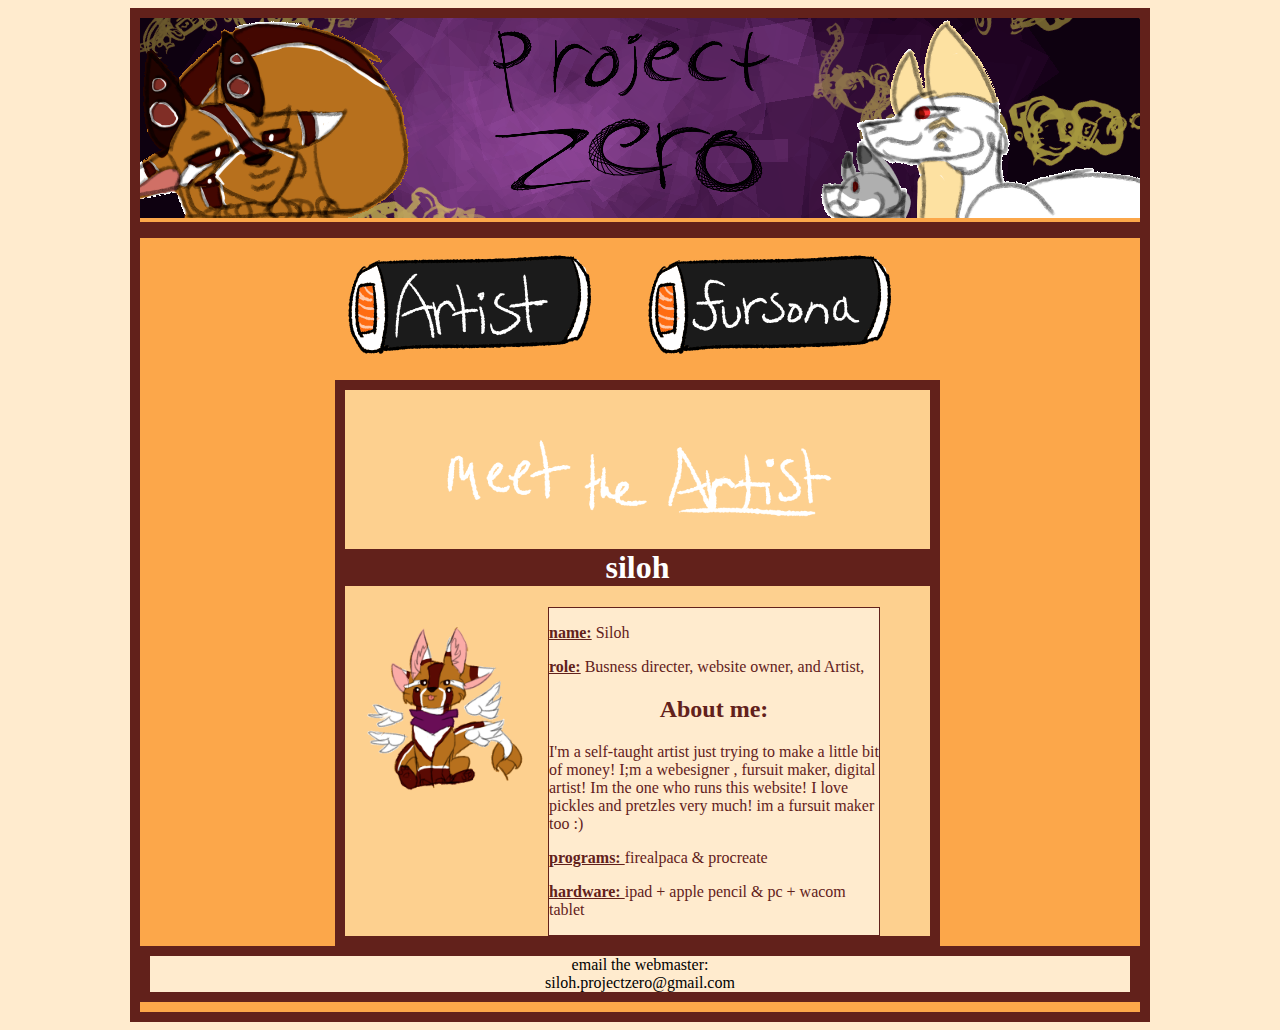
<file: index.html>
<!DOCTYPE html>
<html>
<head>
<title>About</title>
  <link rel="stylesheet" href="styles.css">
</head>
<body>
<div id="container">



<a href="index.html">
  <img src="sushi/banner.png" alt="banner" style="width:1000px;height:200px;float:none;border:0">
</a>

<div id="links"> 
			<a href="index.html">
  <img src="sushi/arist.png" alt="HTML tutorial" 
  style="width:300px;margin-left:170px;float:left;border:0"></a>
	
				<a href="siloh.html">
  <img src="sushi/fursona.png" alt="HTML tutorial" 
  style="width:300px;float:left;border:0"></a>

	</div>

  

<div id="containerright">
<img src="pics/ban/meetme.png" width="400px" >

	<h1> siloh </h1>
	<a href="siloh.html">
  <img src="pics/silohchibi.png" alt="HTML tutorial" style="width:200px;float:left;border:0"></a>
	<div id="rtextbox">
	<p> <b><u> name:</b></u>   Siloh </p>
	<p> <b><u> role:</b></u>   Busness directer, website owner, and Artist, </p>

	<h2> About me: </h2>
	<p> I'm a self-taught artist just trying to make 
	a little bit of money! I;m a webesigner , fursuit maker, 
	digital artist! Im the one who runs this website! 
	I love pickles and pretzles very much! im a fursuit maker too :)
	
	<p> <b><u> programs: </b></u> firealpaca & procreate </p>
	<p> <b><u> hardware: </b></u> ipad + apple pencil & pc + wacom tablet </p>
	
	</div>


	
</div>




		




<div id="containerbottom">
  email the webmaster: <br>
  siloh.projectzero@gmail.com 
 
</div>
</div>

</body>
</html>
</file>
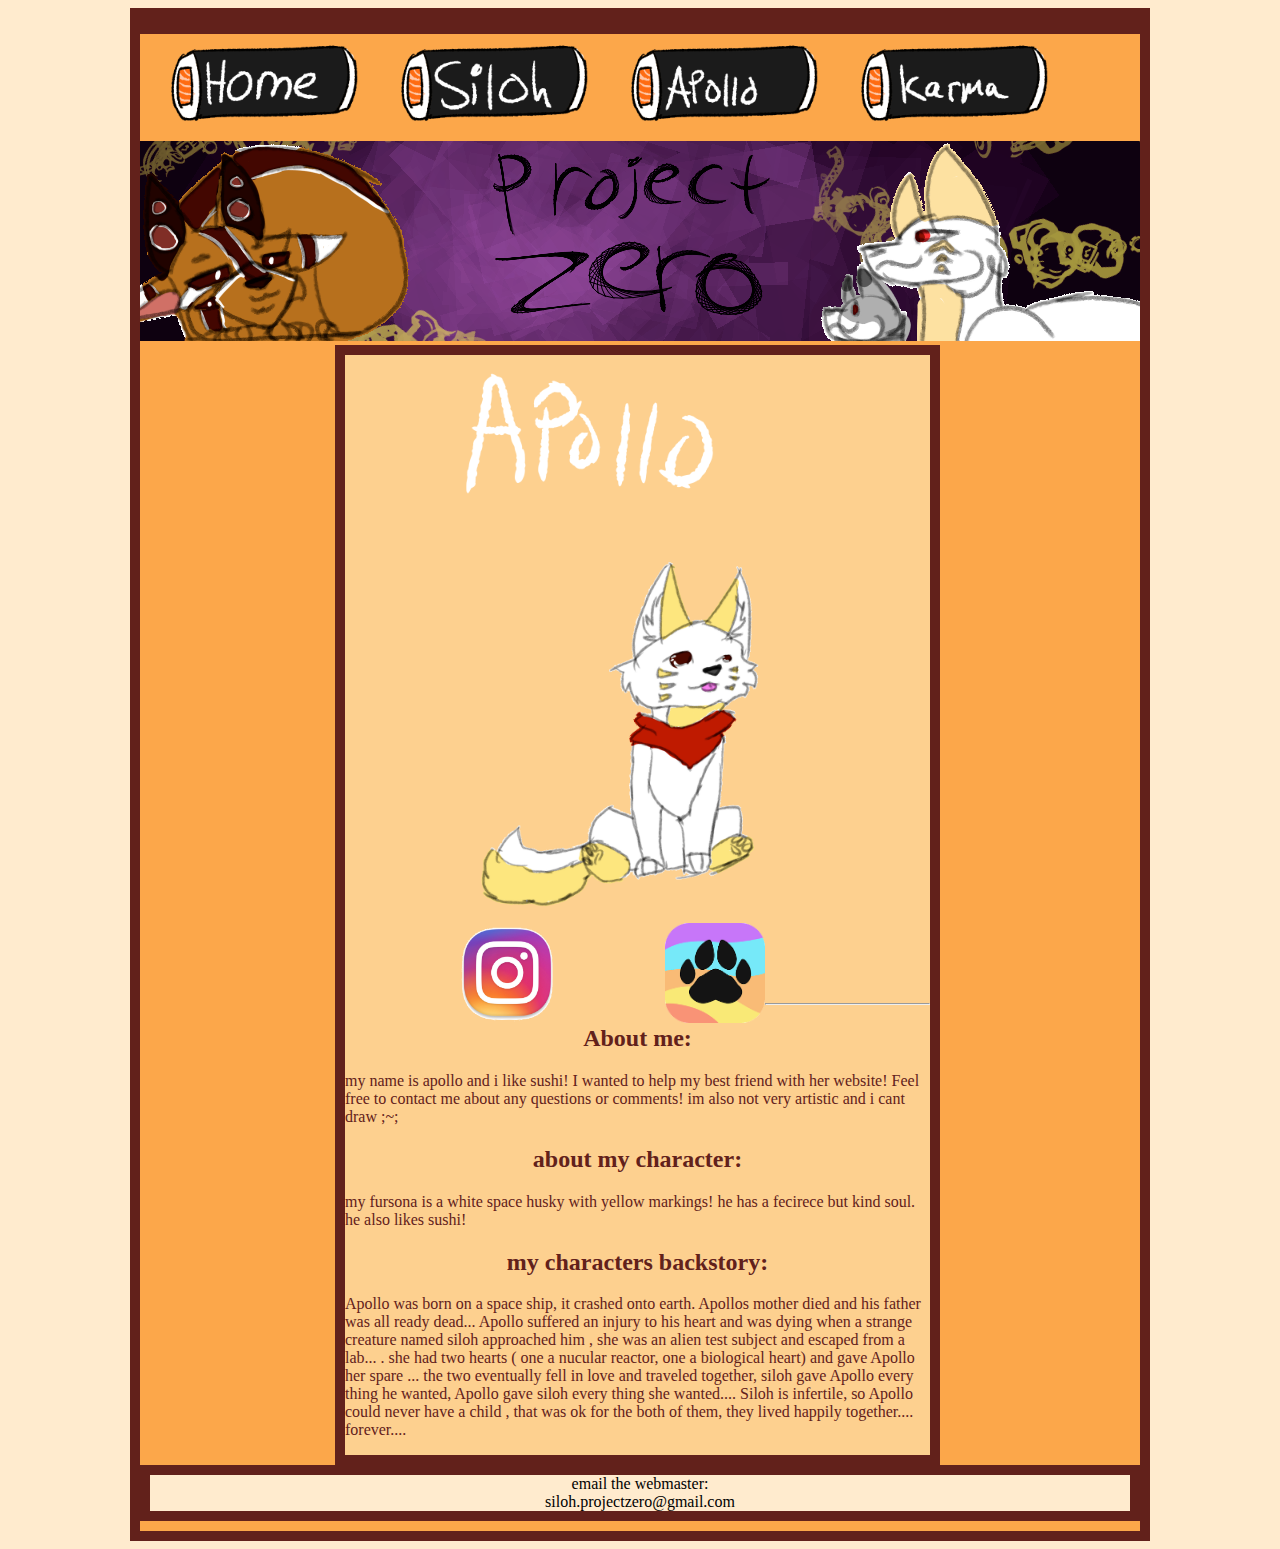
<file: apollo.html>
<!DOCTYPE html>
<html>
<head>
<title>apollo</title>
  <link rel="stylesheet" href="styles.css">
</head>
<body>
<div id="container">

<div id="links"> 
			<a href="index.html">
  <img src="sushi/home.png" alt="HTML tutorial" 
  style="width:230px;float:left;border:0"></a>
	
				<a href="siloh.html">
  <img src="sushi/siloh.png" alt="HTML tutorial" 
  style="width:230px;float:left;border:0"></a>
	
				<a href="apollo.html">
  <img src="sushi/apollo.png" alt="HTML tutorial" 
  style="width:230px;float:left;border:0"></a>
  
  			<a href="karma.html">
  <img src="sushi/karma.png" alt="HTML tutorial" 
  style="width:230px;float:left;border:0"></a>
	</div>

<a href="index.html">
  <img src="sushi/banner.png" alt="banner" style="width:1000px;height:200px;float:none;border:0">
</a>

	






  

<div id="containerright">
	
	<img src="pics/ban/apolloban.png" width="400px" >
	<img src="pics/apollochibi.png" width="400px">
	
	  			<a href="https://www.instagram.com/some_kid_no_one_knows/?utm_source=ig_profile_share&igshid=zhkfhqpl17u1">
  <img src="instagram.png" alt="HTML tutorial" 
  style="width:100px;float:left;border:0;margin-left:110px"></a>
  
  
  			<a href="https://aminoapps.com/c/furry-amino/page/user/apollo-da-husky-a-disappointment/V07J_EV1SjfMnvvL2wqW6GvjjmoN4qBkkgGiN">
  <img src="furry amino.png" alt="HTML tutorial" 
  style="width:100px;float:left;border:0;margin-left:110px"></a>
  
  <br><br><br><br><br> <hr>
	
	<h2> About me: </h2>
	<p> my name is apollo and i like sushi! I wanted to help
	my best friend with her website! Feel free to contact me about
	any questions or comments!  im also not very artistic and i cant draw ;~;</p>
	
	<h2> about my character: </h2>
	<p> my fursona is a white space husky with yellow markings! he has a fecirece 
	but kind soul. he also likes sushi!</p> 
	
	<h2> my characters backstory: </h2>
	 <p>
	Apollo was born on a space ship, it crashed onto earth.
	Apollos mother died and his father was all ready dead... 
	Apollo suffered an injury to his heart and was dying when a strange creature 
	named siloh approached him ,
	she was an alien test subject and escaped from a lab...
	. she had two hearts ( one a nucular reactor, one a biological heart)
	and gave Apollo her spare ... the two eventually fell in love and traveled together,
	siloh gave Apollo every thing he wanted, Apollo gave siloh every thing she wanted....
	Siloh is infertile, so Apollo could never have a child , that was ok for the both of them, 
	they lived happily together.... forever....</p>
	
	
	
	
	
	
	

</div>




		




<div id="containerbottom">
  email the webmaster: <br>
  siloh.projectzero@gmail.com 
 
</div>
</div>

</body>
</html>
</file>
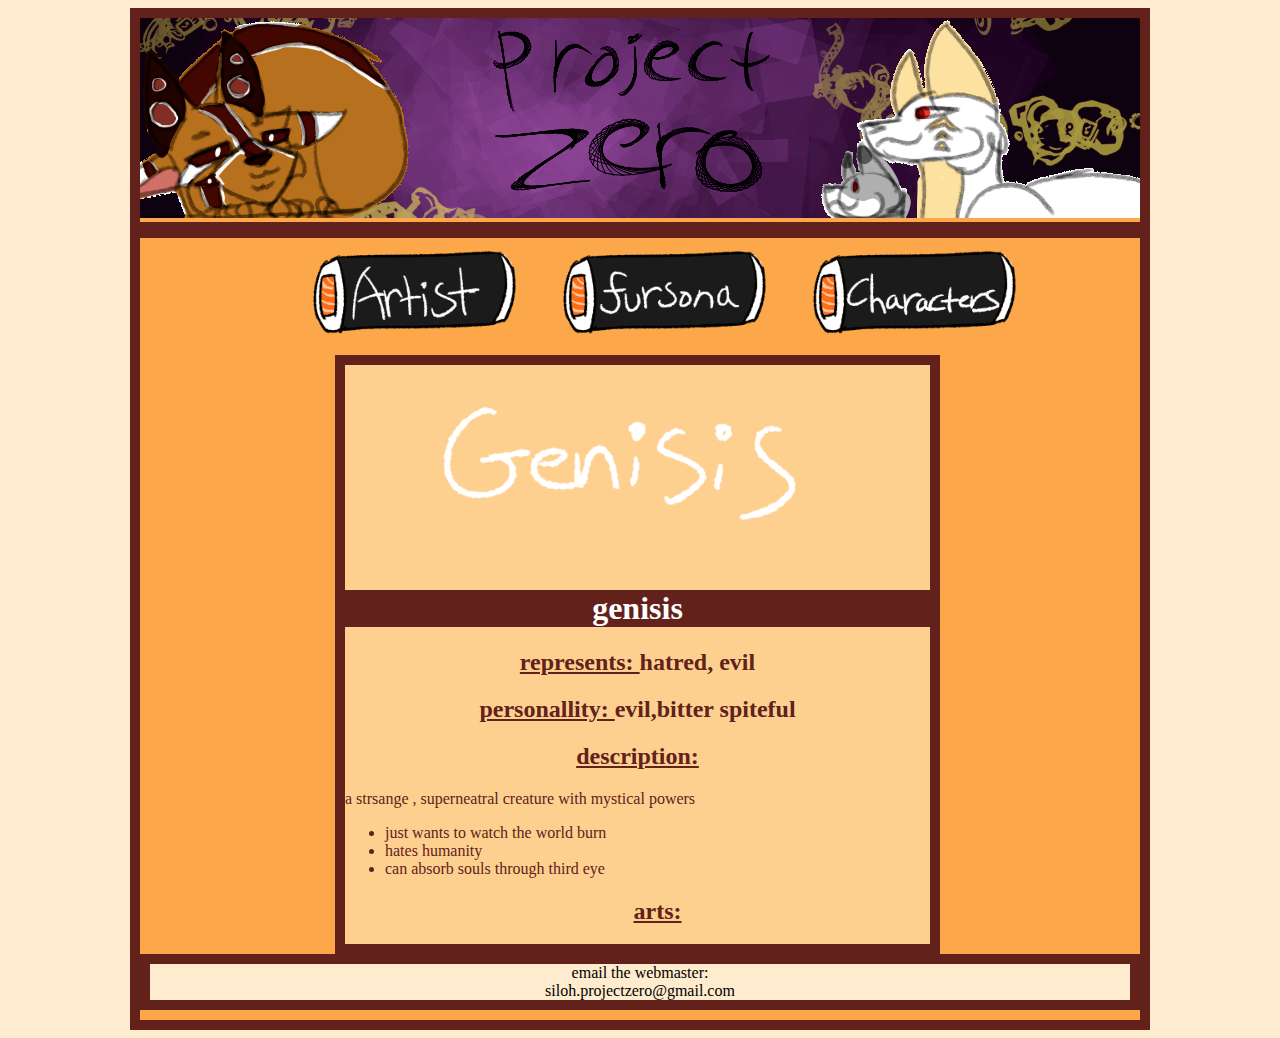
<file: genisis.html>
<!DOCTYPE html>
<html>
<head>
<title>About</title>
  <link rel="stylesheet" href="styles.css">
</head>
<body>
<div id="container">



<a href="index.html">
  <img src="sushi/banner.png" alt="banner" style="width:1000px;height:200px;float:none;border:0">
</a>

<div id="links"> 
			<a href="index.html">
  <img src="sushi/arist.png" alt="HTML tutorial" 
  style="width:250px;margin-left:140px;float:left;border:0"></a>
	
				<a href="siloh.html">
  <img src="sushi/fursona.png" alt="HTML tutorial" 
  style="width:250px;float:left;border:0"></a>
  
  <a href="other.html">
  <img src="sushi/other.png" alt="HTML tutorial" 
  style="width:250px;float:left;border:0"></a>

	</div>

  

<div id="containerright">
<img src="genisis.png" width="400px" >

			<h1> genisis</h1>
	
	
		<h2> <u> represents: </u> hatred, evil</h2>
		<h2> <u> personallity: </u> evil,bitter spiteful </h2>
		<h2> <u> description: </u> </h2>
			<p> a strsange , superneatral creature with mystical powers </p>
			<ul>
			 <li> just wants to watch the world burn</li>
			 <li> hates humanity  </li>
			 <li> can absorb souls through third eye </li>
			
			
		<h2> <u> arts: </u> </h2>
		
		
	
		
		
	
</div>
<div id="containerbottom">
  email the webmaster: <br>
  siloh.projectzero@gmail.com 
 
</div>
</div>

</body>
</html>
</file>
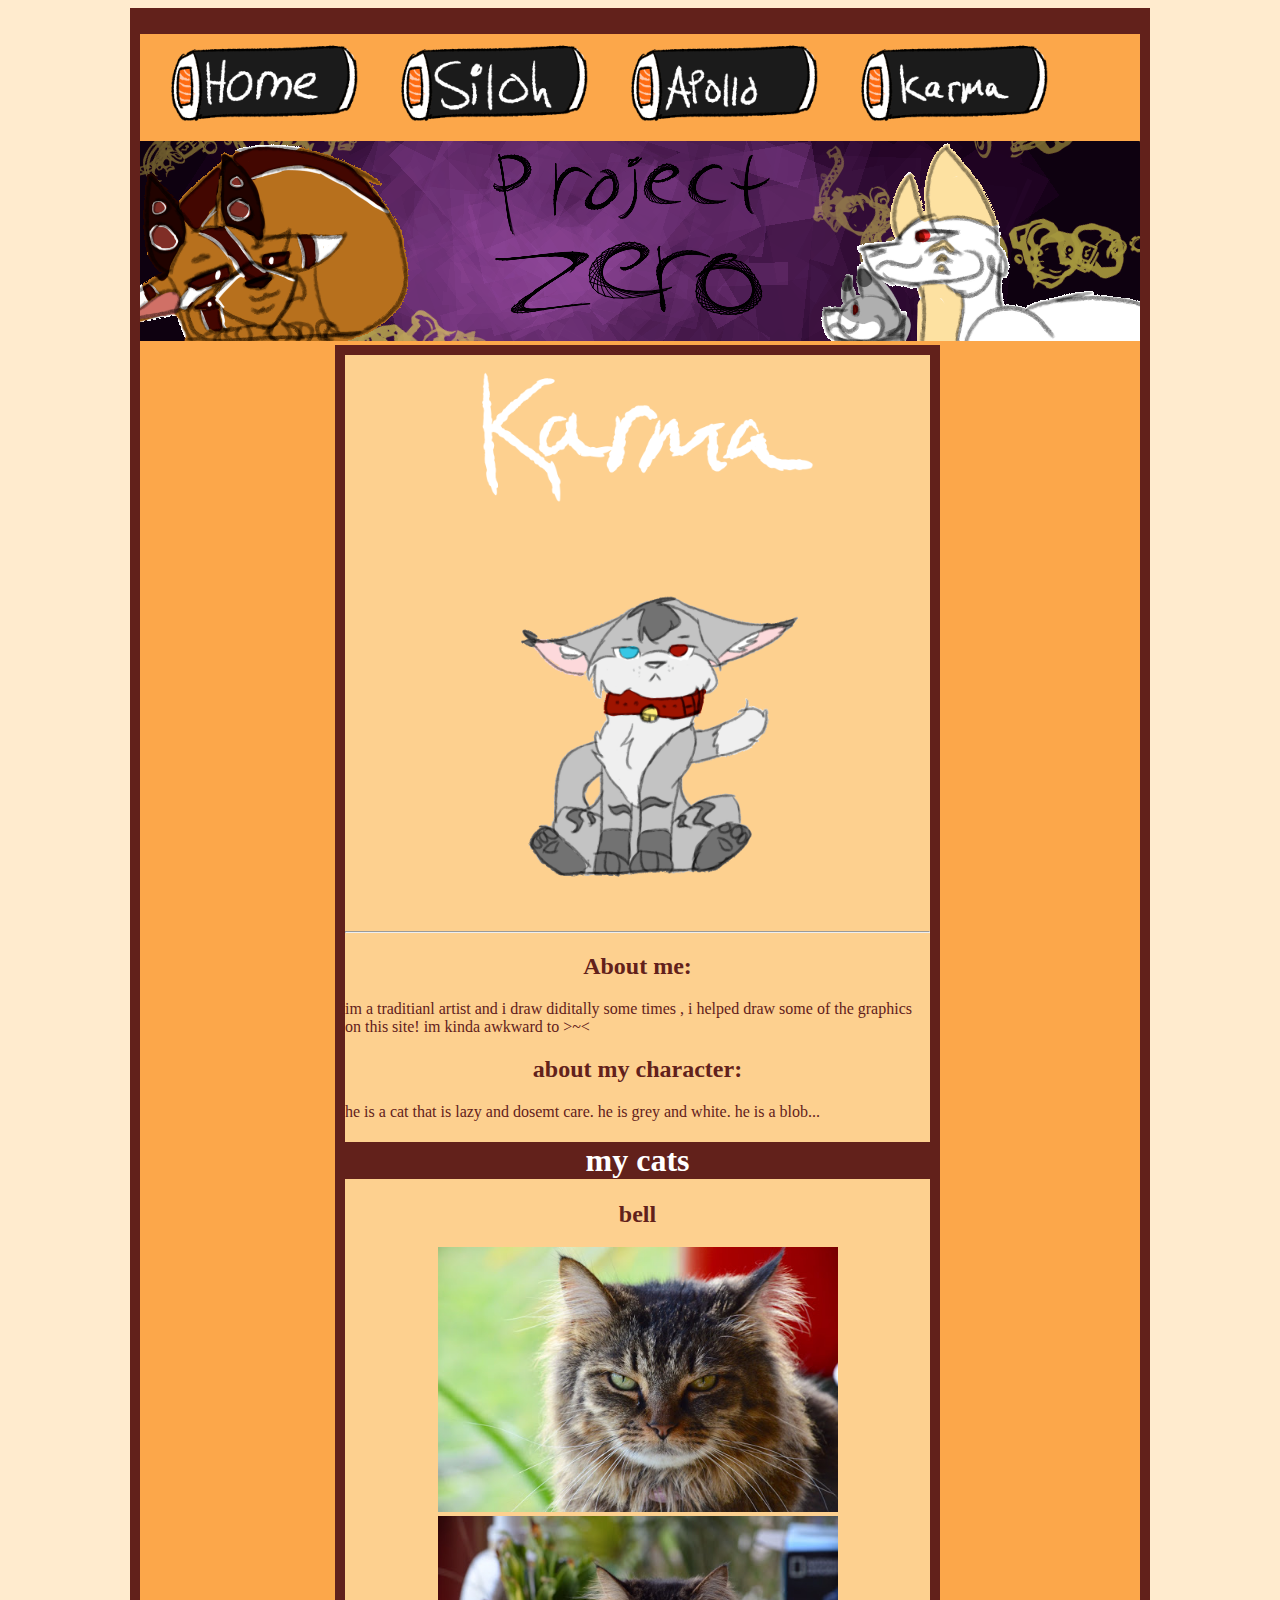
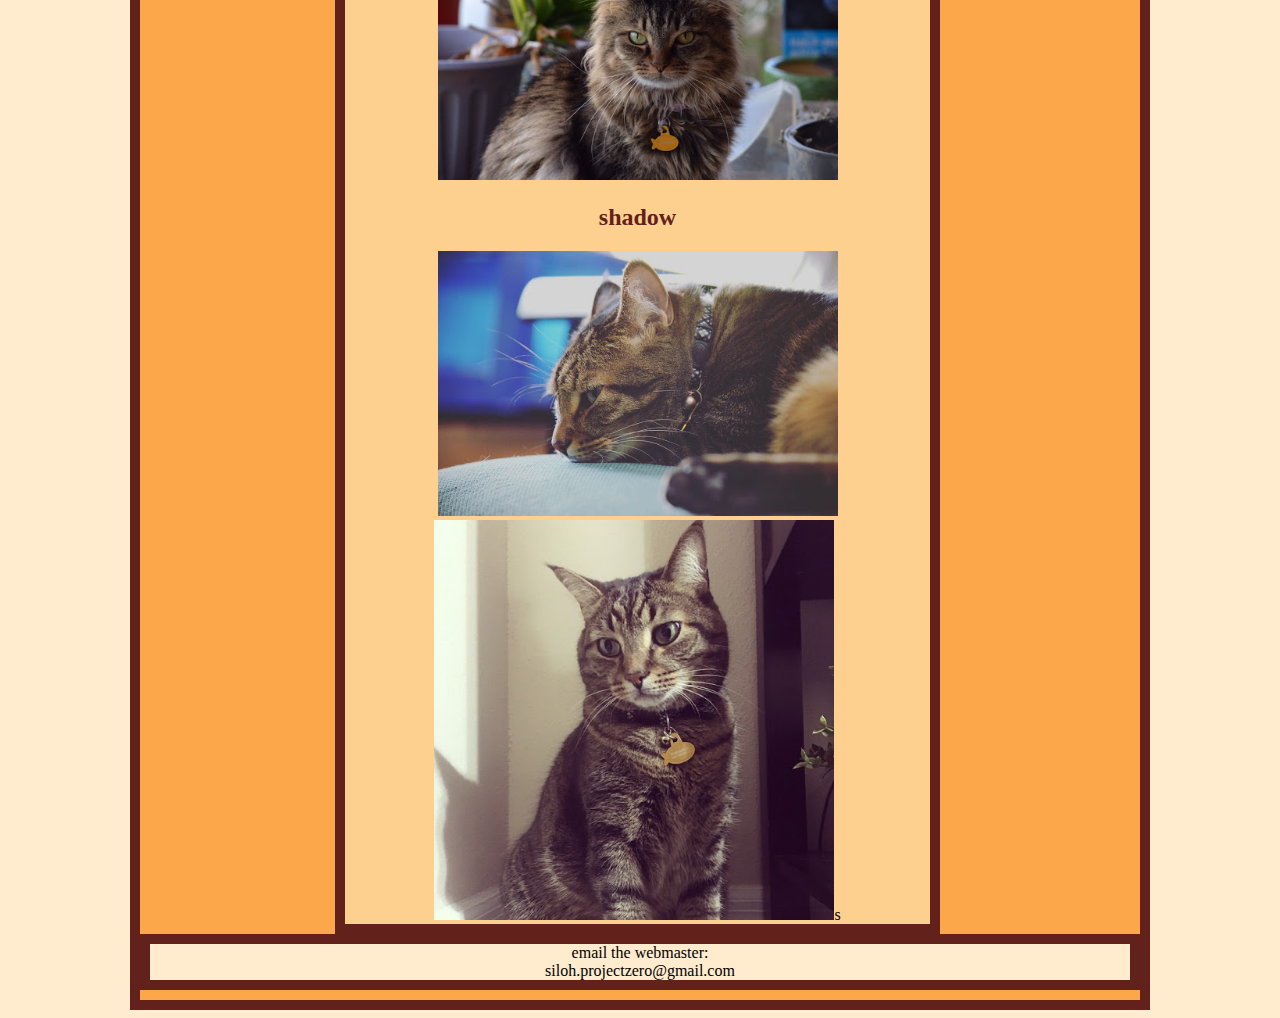
<file: karma.html>
<!DOCTYPE html>
<html>
<head>
<title>karma</title>
  <link rel="stylesheet" href="styles.css">
</head>
<body>
<div id="container">

<div id="links"> 
			<a href="index.html">
  <img src="sushi/home.png" alt="HTML tutorial" 
  style="width:230px;float:left;border:0"></a>
	
				<a href="siloh.html">
  <img src="sushi/siloh.png" alt="HTML tutorial" 
  style="width:230px;float:left;border:0"></a>
	
				<a href="apollo.html">
  <img src="sushi/apollo.png" alt="HTML tutorial" 
  style="width:230px;float:left;border:0"></a>
  
  			<a href="karma.html">
  <img src="sushi/karma.png" alt="HTML tutorial" 
  style="width:230px;float:left;border:0"></a>
	</div>

<a href="index.html">
  <img src="sushi/banner.png" alt="banner" style="width:1000px;height:200px;float:none;border:0">
</a>





  

<div id="containerright">
	<img src="pics/ban/karmaban.png" width="400px" >
<img src="pics/karmachibi.png" width="400px">

<hr>

	<h2> About me: </h2>
	<p> im a traditianl artist and i draw diditally some times , i helped draw 
	some of the graphics on this site! im kinda awkward to >~< </p>	
	
	
	<h2> about my character: </h2>
	<p> he is a cat that is lazy and dosemt care. he is grey and white.
	he is a blob... </p>
	
	<h1>my cats </h1>
	<h2> bell </h2>
	<img src="bell1.jpeg" width="400px">
	<img src="bell2.jpg" width="400px">
	
		<h2> shadow</h2>
	<img src="shadow1.jpeg" width="400px">
	<img src="shadow2.jpeg" width="400px">s
	
</div>




		




<div id="containerbottom">
  email the webmaster: <br>
  siloh.projectzero@gmail.com 
 
</div>
</div>

</body>
</html>
</file>
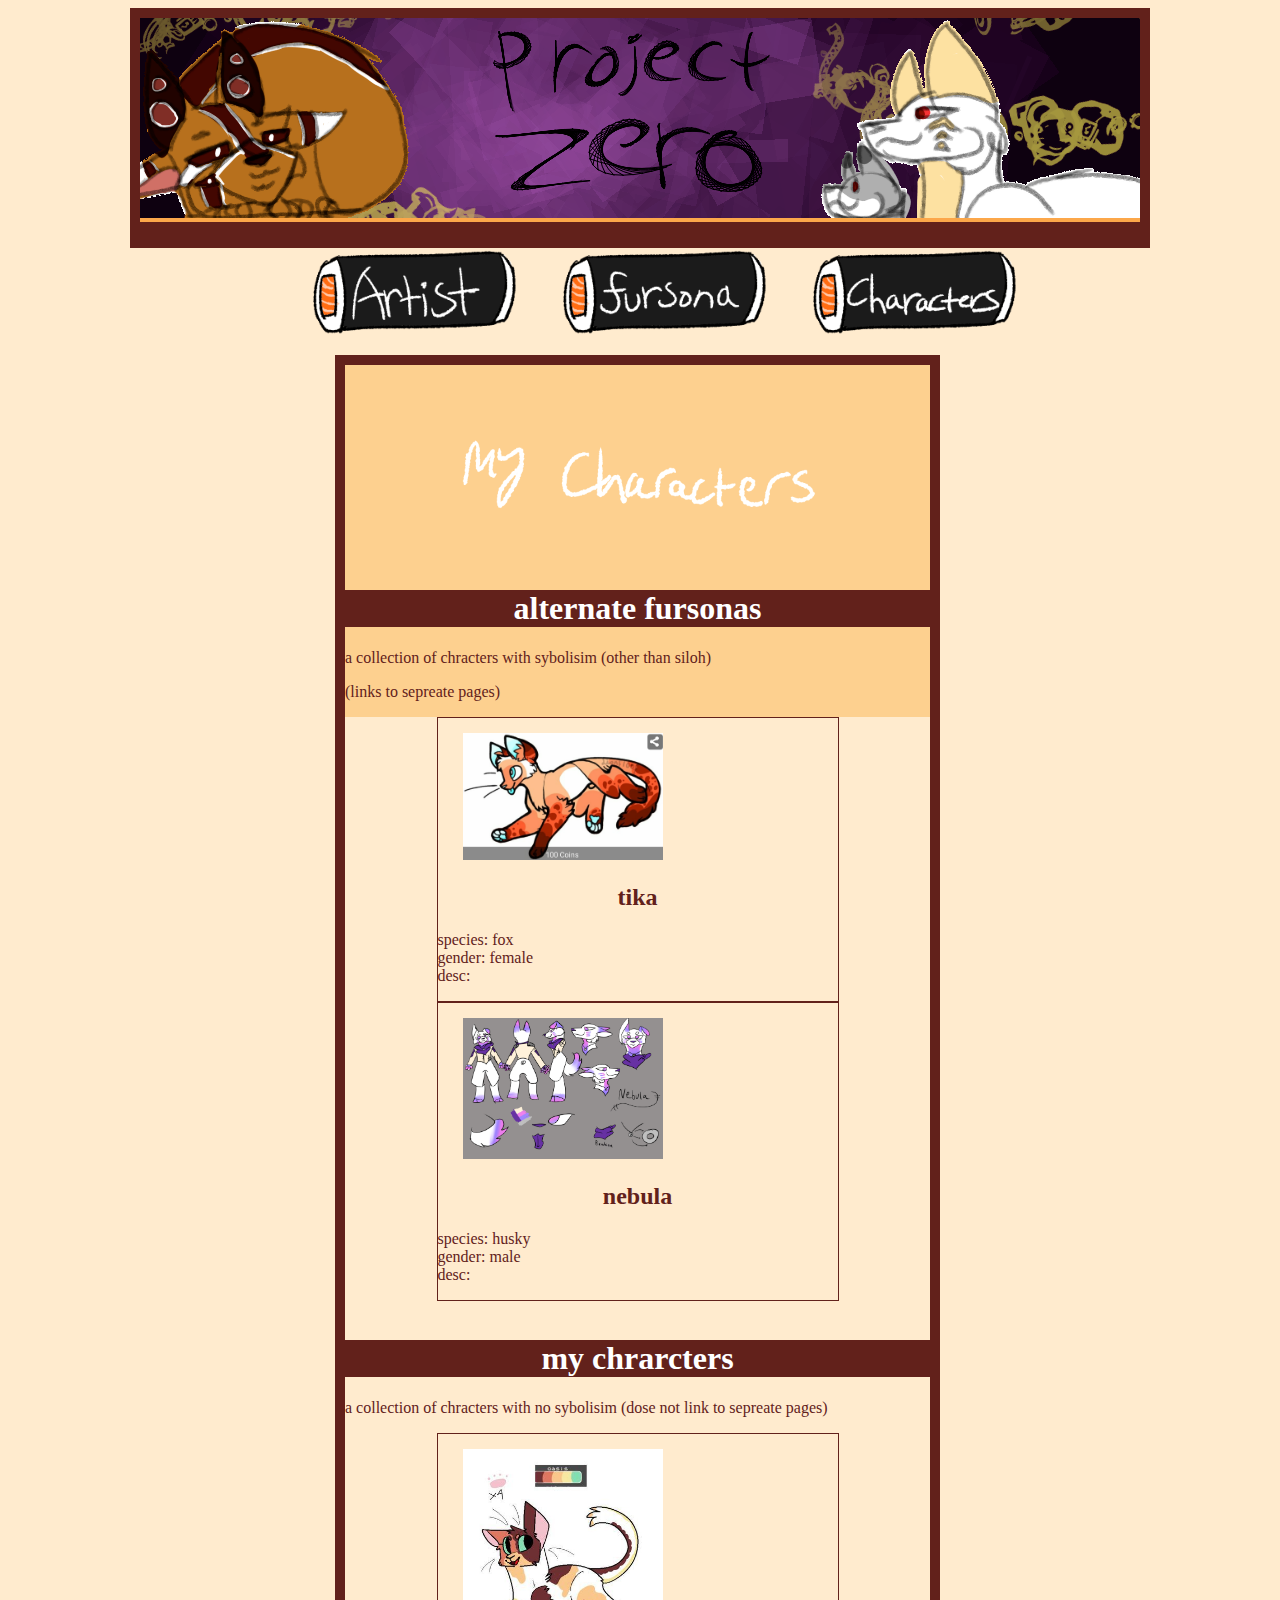
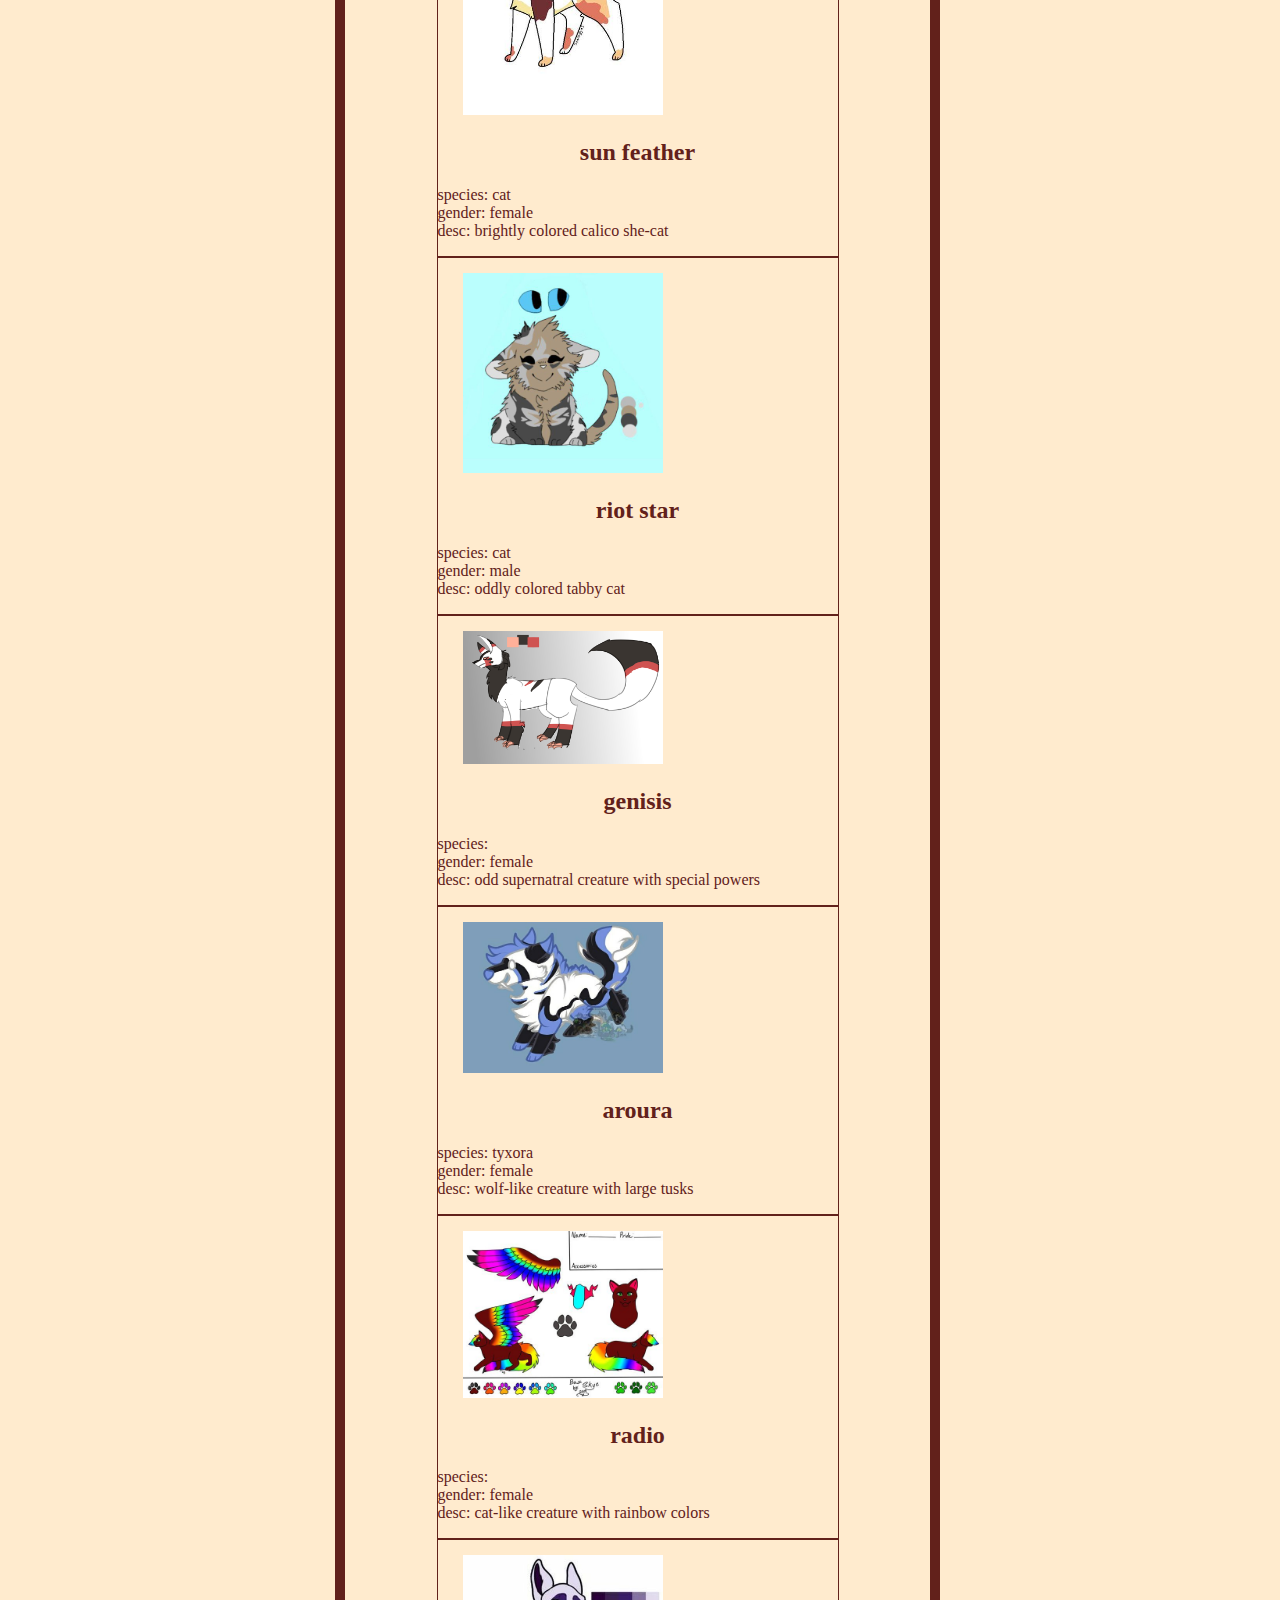
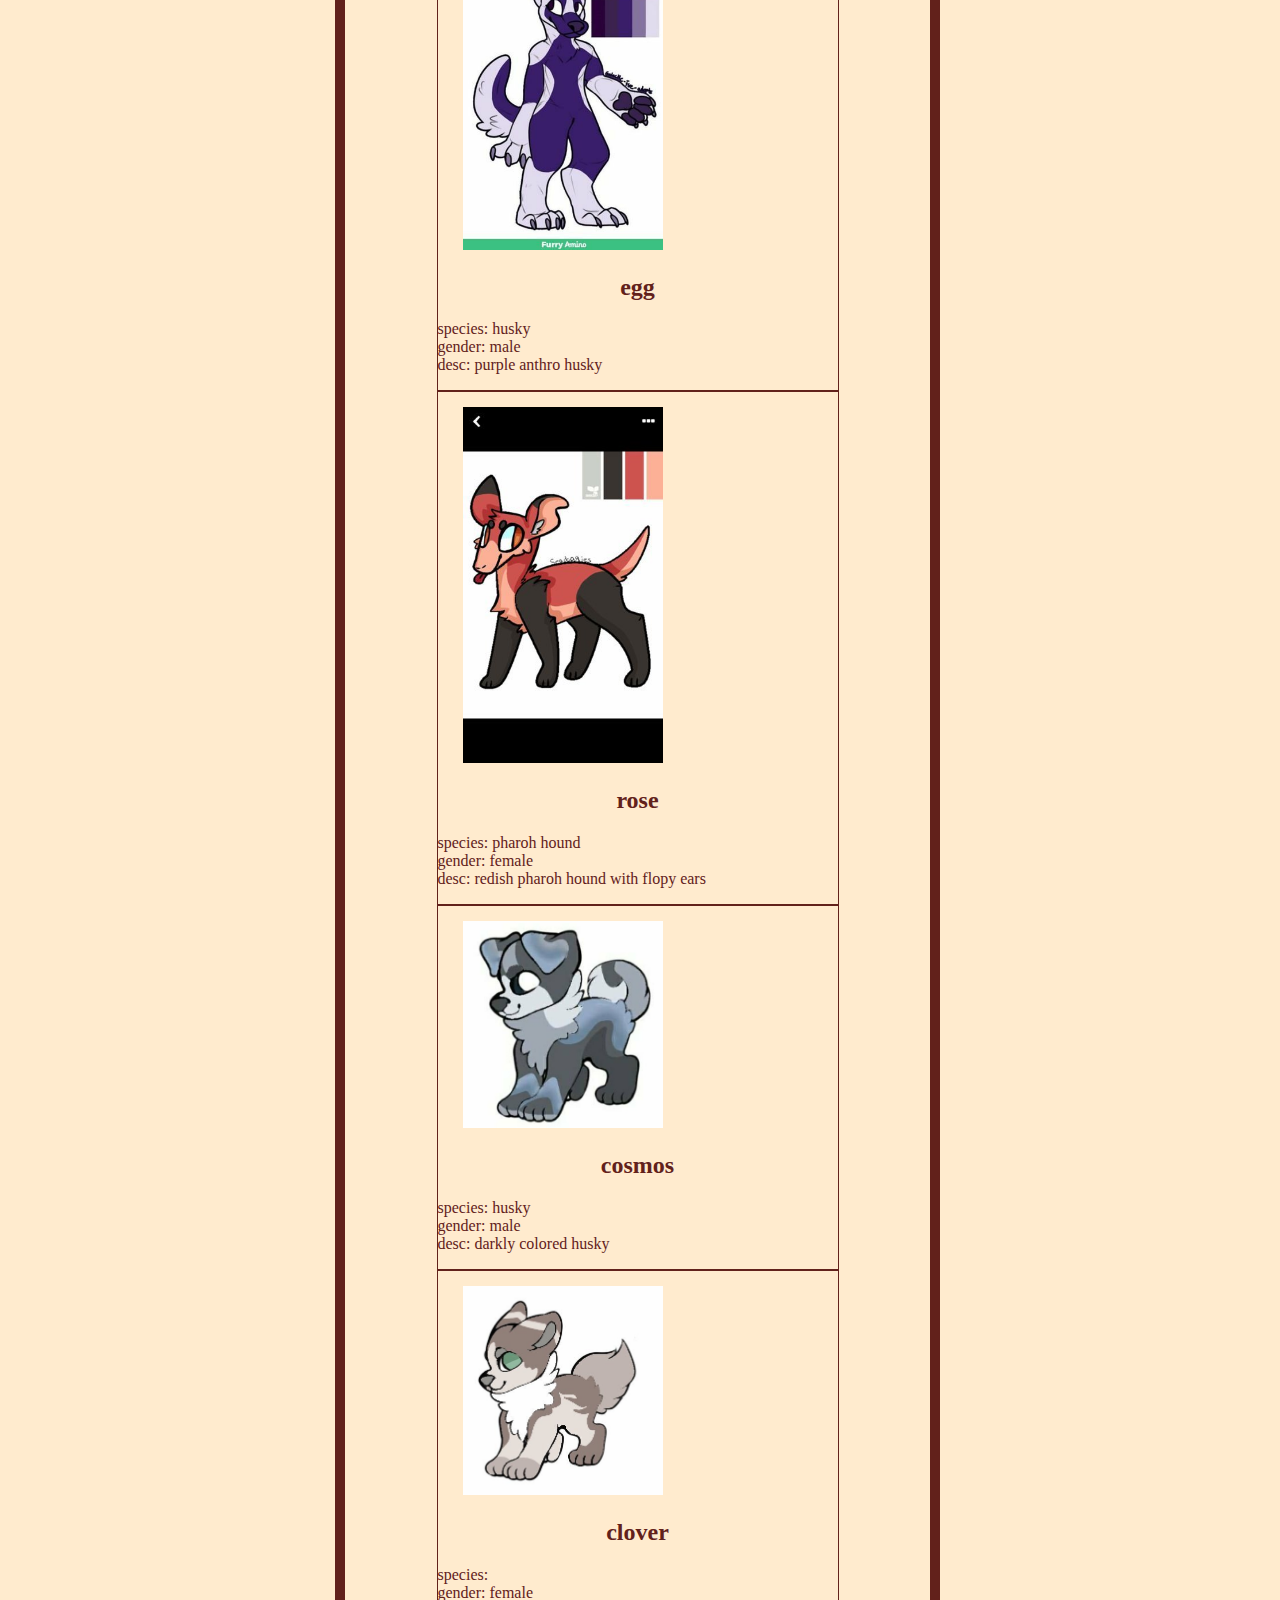
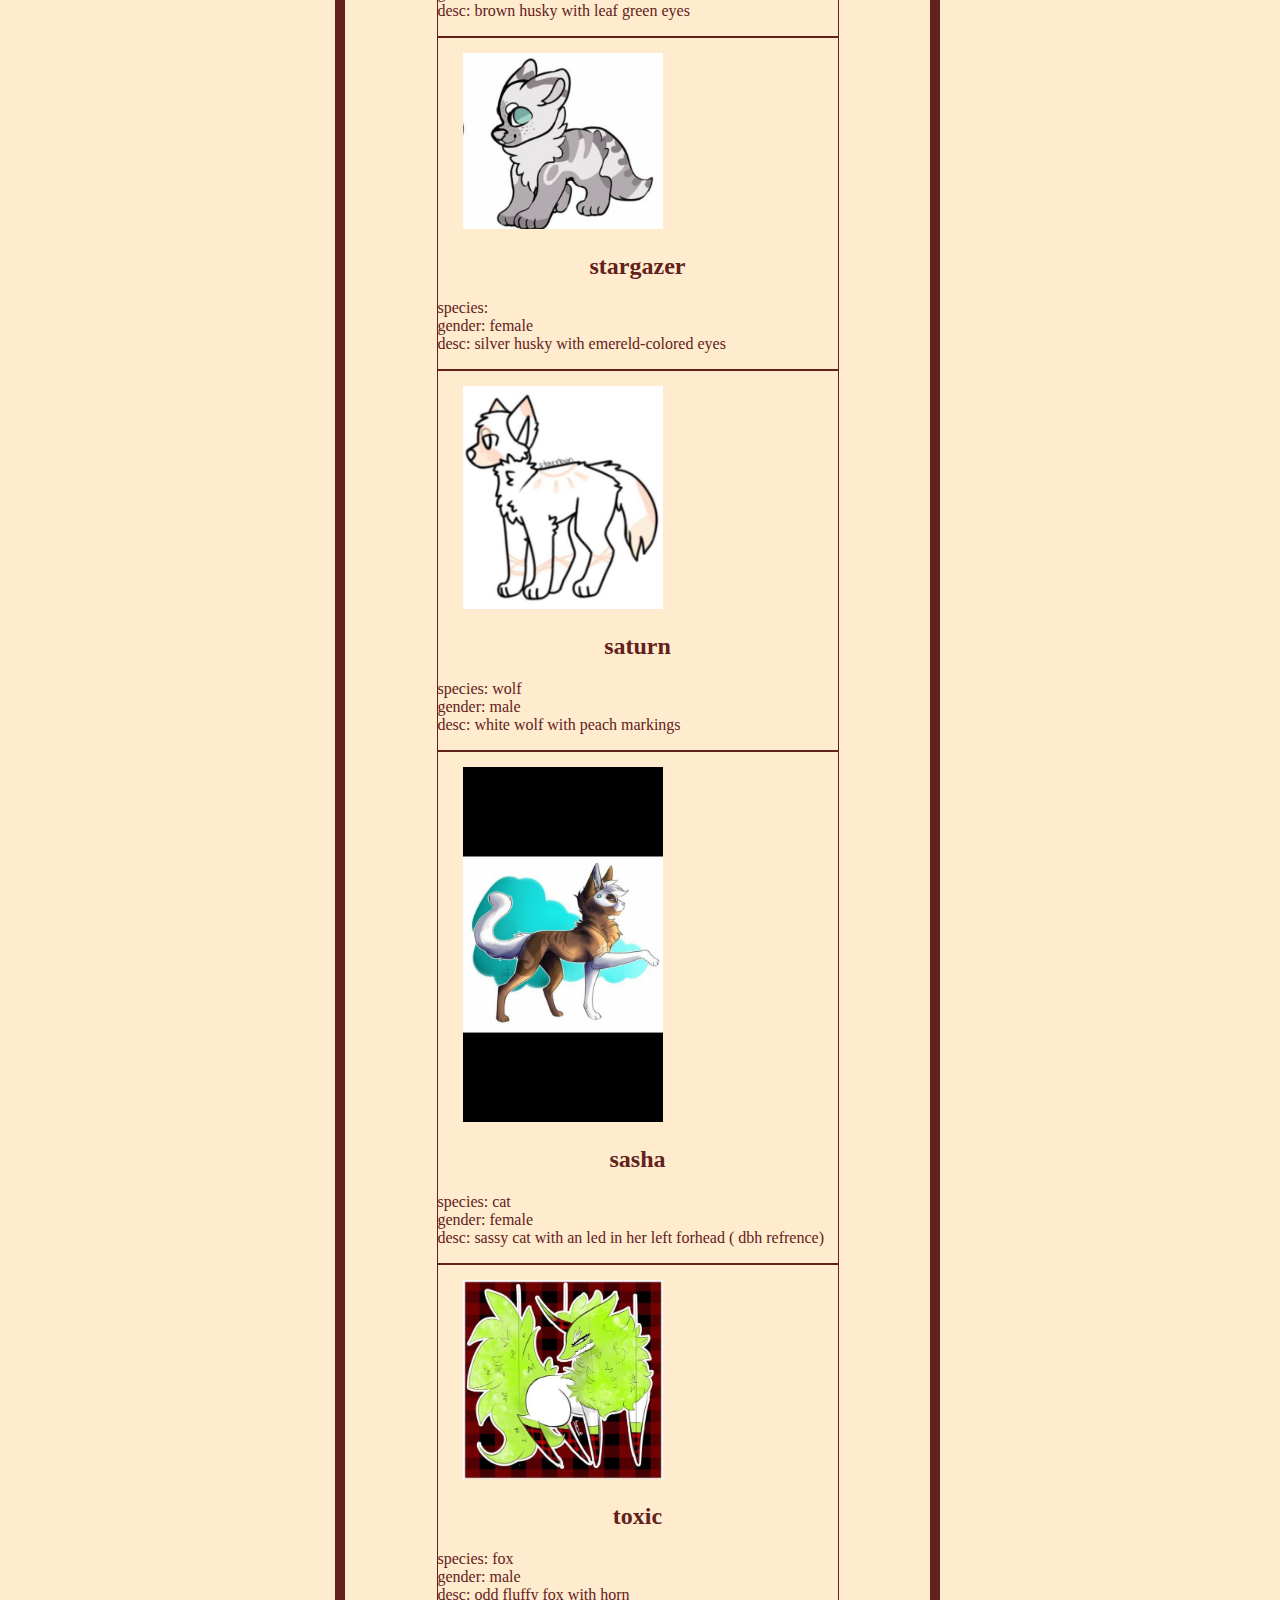
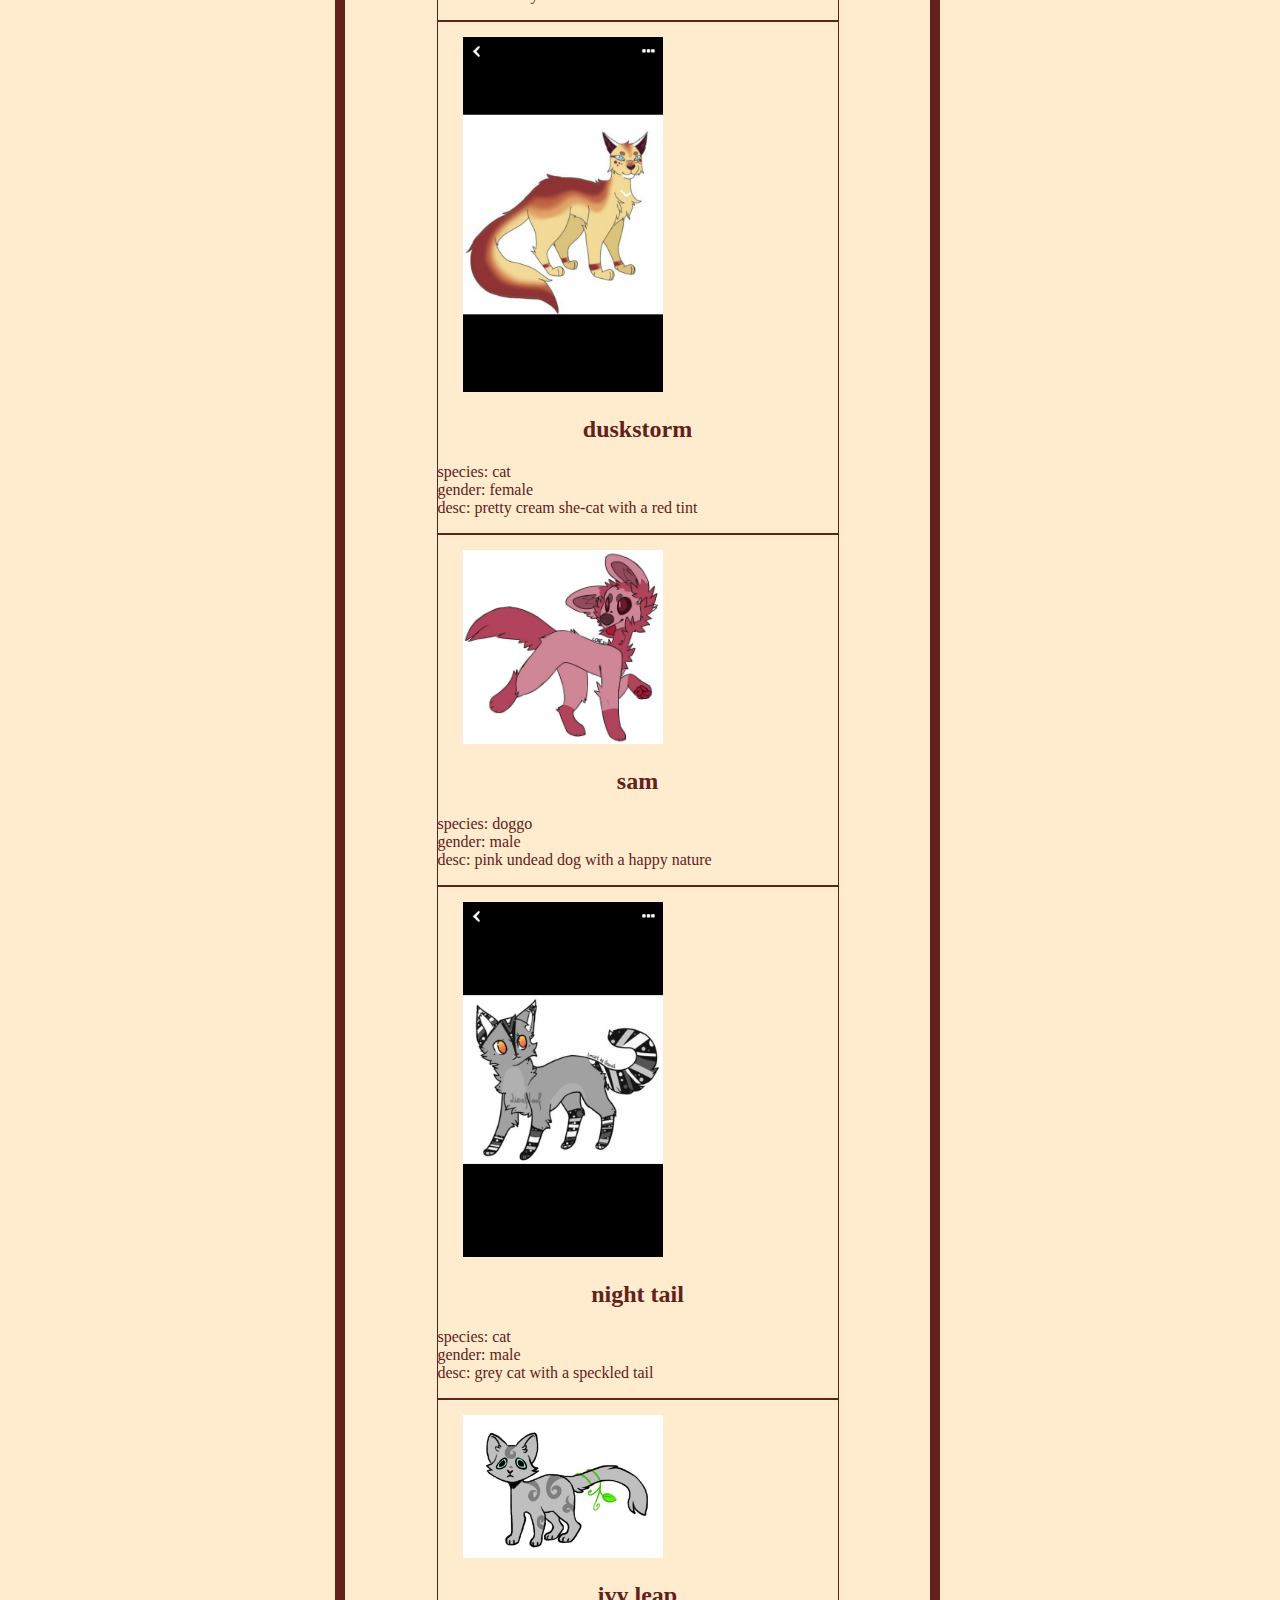
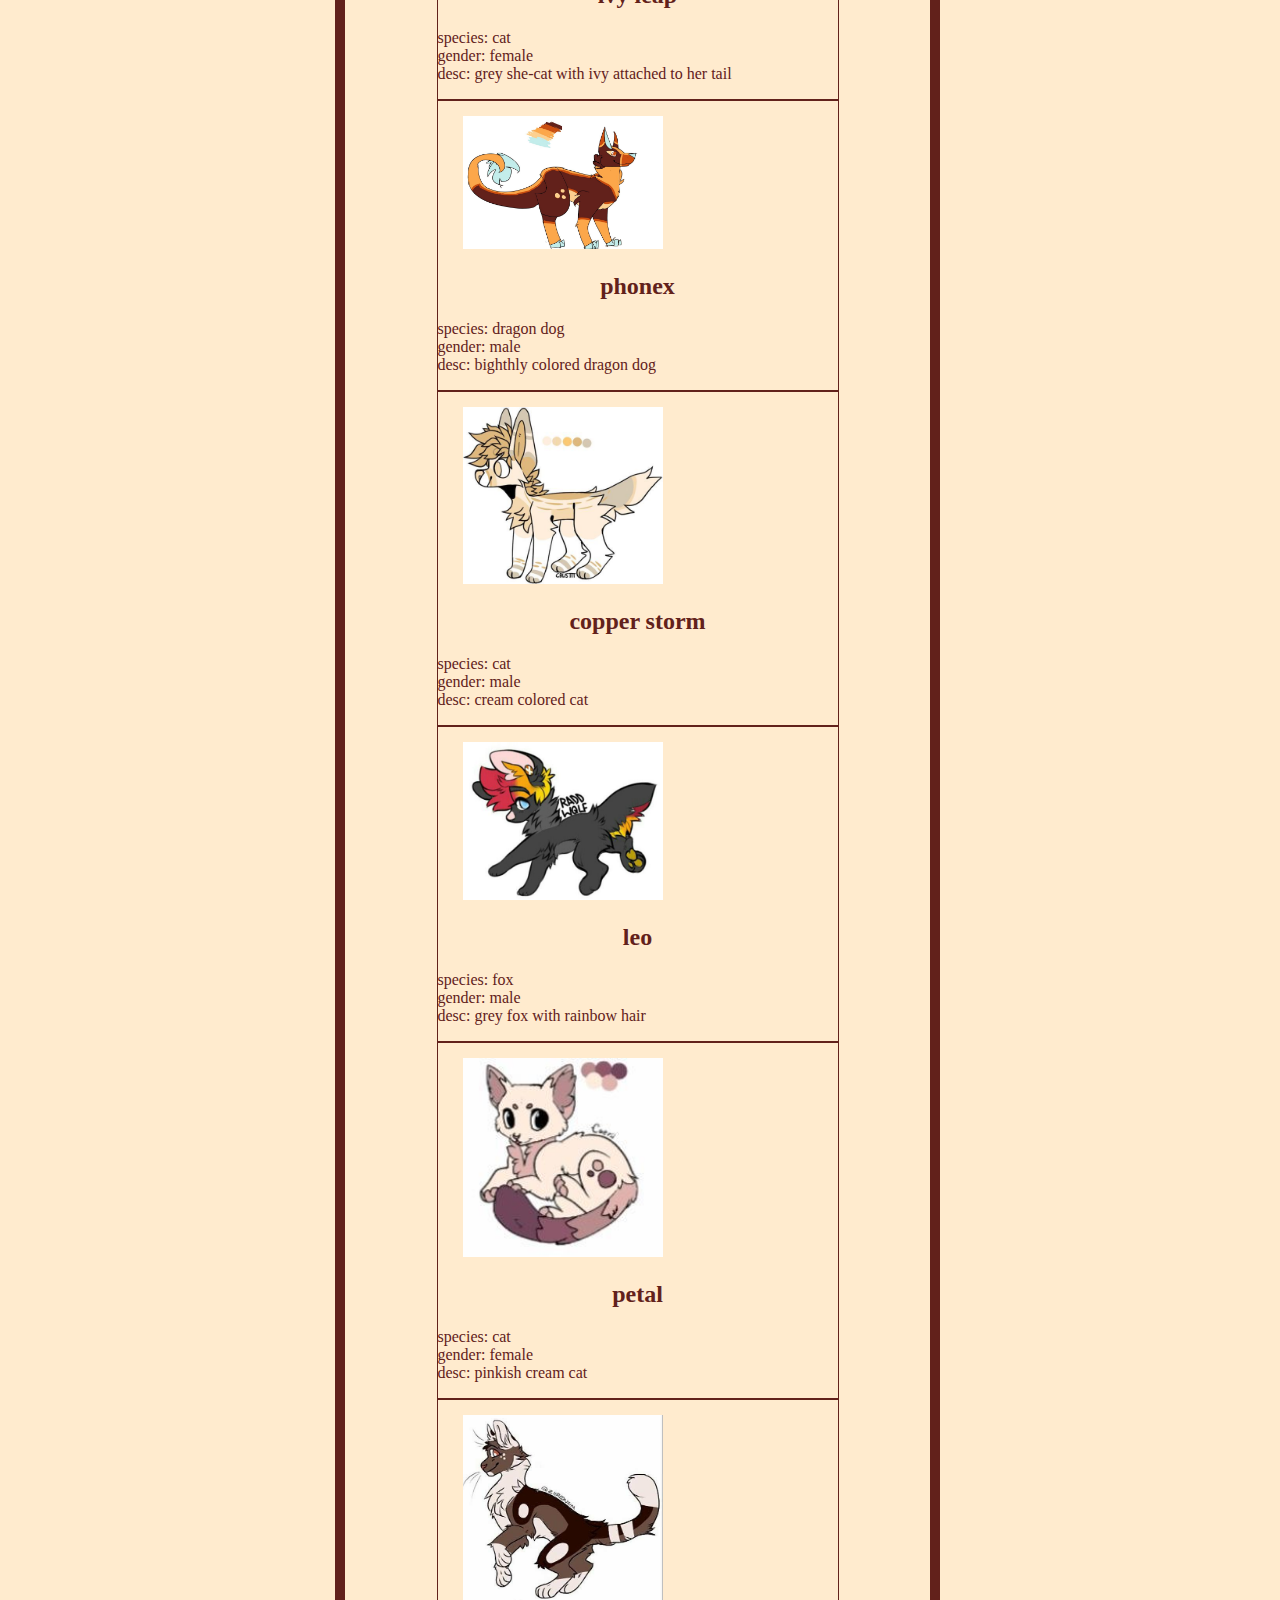
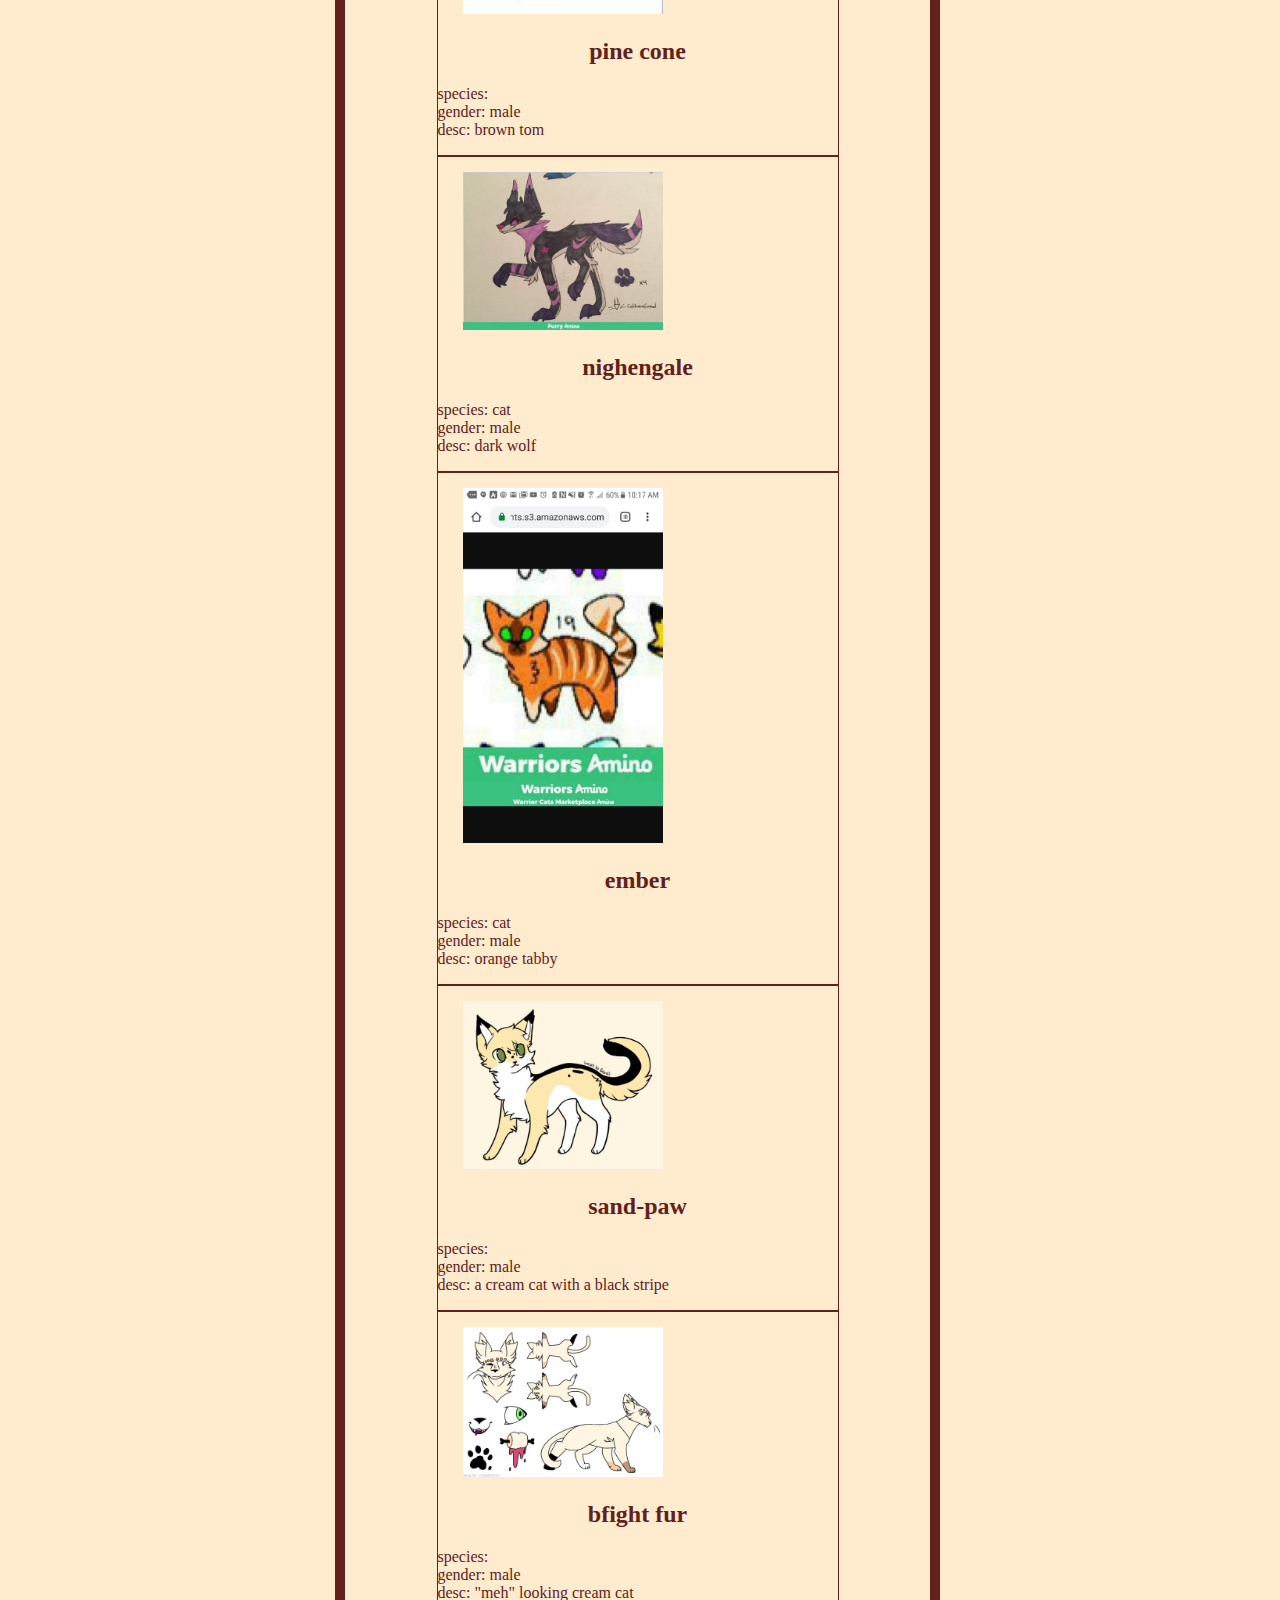
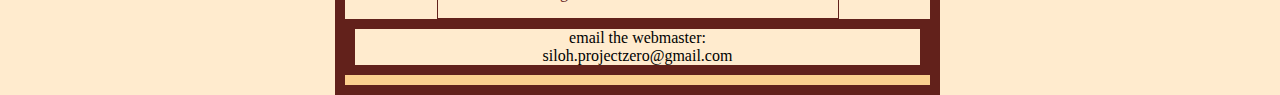
<file: other.html>
<!DOCTYPE html>
<html>
<head>
<title>About</title>
  <link rel="stylesheet" href="styles.css">
</head>
<body>
<div id="container">



<a href="index.html">
  <img src="sushi/banner.png" alt="banner" style="width:1000px;height:200px;float:none;border:0">
</a>

<div id="links"> 
			<a href="index.html">
  <img src="sushi/arist.png" alt="HTML tutorial" 
  style="width:250px;margin-left:140px;float:left;border:0"></a>
	
				<a href="siloh.html">
  <img src="sushi/fursona.png" alt="HTML tutorial" 
  style="width:250px;float:left;border:0"></a>
  
  <a href="other.html">
  <img src="sushi/other.png" alt="HTML tutorial" 
  style="width:250px;float:left;border:0"></a>

	</div>

  

<div id="containerright">
<img src="them.png" width="400px" >

	<h1> alternate fursonas </h1>
	<p>  a collection of chracters with sybolisim (other than siloh)</p> 
	<p>(links to sepreate pages)</p>
	<div id="csep">
	<a href="siloh.html">
  

	
		<div id="lcap">

	  <a href="sun.html">
  <img src="bois/tika.jpg" alt="HTML tutorial" 
  style="width:200px;margin-left:25px;margin-top:15px;border:0"></a>
	<h2> tika </h2>
	<p> species: fox <br>
	 gender: female <br>
	 desc: <br>
	 </p>
	</div>
	
			<div id="lcap">
		
	  <a href="riot.html">
  <img src="bois/nebula.png" alt="HTML tutorial" 
  style="width:200px;margin-left:25px;margin-top:15px;border:0"></a>
	<h2> nebula </h2>
	<p> species: husky <br>
	 gender: male <br>
	 desc: <br>
	 </p></div>


	
	<img src="break.png" width="400px" >
	
	<h1> my chrarcters </h1>
	<p> a collection of chracters with no sybolisim (dose not link to sepreate pages)</p>
	
		<div id="csep">
		
			<div id="lcap">

	  <a href="sun.html">
  <img src="bois/sun.jpg" alt="HTML tutorial" 
  style="width:200px;margin-left:25px;margin-top:15px;border:0"></a>
	<h2> sun feather </h2> 
	<p> species: cat <br>
	 gender: female <br>
	 desc: brightly colored calico she-cat <br>
	  </p></div>
	
			<div id="lcap">
		
	  <a href="riot.html">
  <img src="bois/riot.jpg" alt="HTML tutorial" 
  style="width:200px;margin-left:25px;margin-top:15px;border:0"></a>
	<h2> riot star </h2>
	<p> species: cat <br>
	 gender: male <br>
	 desc: oddly colored tabby cat <br>
	  </p></div>

<div id="lcap">
	  <a href="genisis.html">
  <img src="bois/genisis.png" alt="HTML tutorial" 
  style="width:200px;margin-left:25px;margin-top:15px;border:0"></a>
	<h2> genisis </h2>
	<p> species:  <br>
	 gender: female <br>
	 desc: odd supernatral creature with special powers <br>
	  </p></div>
	
		
		<div id="lcap">
<img src="bois/aroura.jpg" alt="HTML tutorial" style="width:200px;margin-left:25px;margin-top:15px;border:0"></a>
	<h2> aroura  </h2>
	<p> species: tyxora <br>
	 gender: female <br>
	 desc: wolf-like creature with large tusks<br>
	 </p>
	</div>
	
			<div id="lcap">
<img src="bois/radio.jpg" alt="HTML tutorial" style="width:200px;margin-left:25px;margin-top:15px;border:0"></a>
	<h2> radio  </h2>
	<p> species:<br>
	 gender: female <br>
	 desc: cat-like creature with rainbow colors<br>
	 </p>
	</div>
	
				<div id="lcap">
<img src="bois/egg.jpg" alt="HTML tutorial" style="width:200px;margin-left:25px;margin-top:15px;border:0"></a>
	<h2> egg  </h2>
	<p> species: husky<br>
	 gender: male <br>
	 desc: purple anthro husky  <br>
	 </p>
	</div>
	
				<div id="lcap">
<img src="bois/rose.jpg" alt="HTML tutorial" style="width:200px;margin-left:25px;margin-top:15px;border:0"></a>
	<h2> rose  </h2>
	<p> species: pharoh hound<br>
	 gender: female <br>
	 desc: redish pharoh hound with flopy ears <br>
	 </p>
	</div>
	
					<div id="lcap">
<img src="bois/cosmos.jpg" alt="HTML tutorial" style="width:200px;margin-left:25px;margin-top:15px;border:0"></a>
	<h2> cosmos  </h2>
	<p> species: husky<br>
	 gender: male <br>
	 desc: darkly colored husky  <br>
	 </p>
	</div>
	
						<div id="lcap">
<img src="bois/clover.jpg" alt="HTML tutorial" style="width:200px;margin-left:25px;margin-top:15px;border:0"></a>
	<h2> clover  </h2>
	<p> species:<br>
	 gender: female <br>
	 desc: brown husky with leaf green eyes <br>
	 </p>
	</div>
	
						<div id="lcap">
<img src="bois/stargazer.jpg" alt="HTML tutorial" style="width:200px;margin-left:25px;margin-top:15px;border:0"></a>
	<h2>stargazer  </h2>
	<p> species:<br>
	 gender: female <br>
	 desc: silver husky with emereld-colored eyes<br>
	 </p>
	</div>
	
					<div id="lcap">
<img src="bois/saturn.jpg" alt="HTML tutorial" style="width:200px;margin-left:25px;margin-top:15px;border:0"></a>
	<h2> saturn </h2>
	<p> species: wolf<br>
	 gender: male <br>
	 desc: white wolf with peach markings <br>
	 </p>
	</div>
	
						<div id="lcap">
<img src="bois/sasha.png" alt="HTML tutorial" style="width:200px;margin-left:25px;margin-top:15px;border:0"></a>
	<h2> sasha </h2>
	<p> species: cat<br>
	 gender: female <br>
	 desc: sassy cat with an led in her left forhead ( dbh refrence) <br>
	 </p>
	</div>
	
						<div id="lcap">
<img src="bois/toxic.jpg" alt="HTML tutorial" style="width:200px;margin-left:25px;margin-top:15px;border:0"></a>
	<h2> toxic </h2>
	<p> species: fox<br>
	 gender: male <br>
	 desc: odd fluffy fox with horn <br>
	 </p>
	</div>
	
						<div id="lcap">
<img src="bois/dusk.png" alt="HTML tutorial" style="width:200px;margin-left:25px;margin-top:15px;border:0"></a>
	<h2> duskstorm </h2>
	<p> species: cat<br>
	 gender: female <br>
	 desc: pretty cream she-cat with a red tint  <br>
	 </p>
	</div>
	
							<div id="lcap">
<img src="bois/sam.jpg" alt="HTML tutorial" style="width:200px;margin-left:25px;margin-top:15px;border:0"></a>
	<h2> sam</h2>
	<p> species: doggo<br>
	 gender: male <br>
	 desc: pink undead dog with a happy nature <br>
	 </p>
	</div>
	
							<div id="lcap">
<img src="bois/night.png" alt="HTML tutorial" style="width:200px;margin-left:25px;margin-top:15px;border:0"></a>
	<h2> night tail </h2>
	<p> species: cat<br>
	 gender: male <br>
	 desc:  grey cat with a speckled tail<br>
	 </p>
	</div>
	
							<div id="lcap">
<img src="bois/ivy.jpg" alt="HTML tutorial" style="width:200px;margin-left:25px;margin-top:15px;border:0"></a>
	<h2> ivy leap </h2>
	<p> species: cat<br>
	 gender: female <br>
	 desc: grey she-cat with ivy attached to her tail<br>
	 </p>
	</div>
	
								<div id="lcap">
<img src="bois/phonex.jpg" alt="HTML tutorial" style="width:200px;margin-left:25px;margin-top:15px;border:0"></a>
	<h2> phonex </h2>
	<p> species: dragon dog<br>
	 gender: male <br>
	 desc: bighthly colored dragon dog <br>
	 </p>
	</div>
	
								<div id="lcap">
<img src="bois/copper.jpg" alt="HTML tutorial" style="width:200px;margin-left:25px;margin-top:15px;border:0"></a>
	<h2> copper storm </h2>
	<p> species: cat<br>
	 gender: male <br>
	 desc: cream colored cat<br>
	 </p>
	</div>
	
								<div id="lcap">
<img src="bois/leo.jpg" alt="HTML tutorial" style="width:200px;margin-left:25px;margin-top:15px;border:0"></a>
	<h2> leo </h2>
	<p> species: fox<br>
	 gender: male <br>
	 desc: grey fox with rainbow hair<br>
	 </p>
	</div>
	
								<div id="lcap">
<img src="bois/petal.jpg" alt="HTML tutorial" style="width:200px;margin-left:25px;margin-top:15px;border:0"></a>
	<h2> petal </h2>
	<p> species: cat<br>
	 gender: female <br>
	 desc: pinkish cream cat <br>
	 </p>
	</div>
	
									<div id="lcap">
<img src="bois/pine.jpg" alt="HTML tutorial" style="width:200px;margin-left:25px;margin-top:15px;border:0"></a>
	<h2> pine cone </h2>
	<p> species:<br>
	 gender: male <br>
	 desc: brown tom<br>
	 </p>
	</div>
	
									<div id="lcap">
<img src="bois/nightengale.jpg" alt="HTML tutorial" style="width:200px;margin-left:25px;margin-top:15px;border:0"></a>
	<h2> nighengale </h2>
	<p> species: cat<br>
	 gender: male <br>
	 desc: dark wolf <br>
	 </p>
	</div>
	
									<div id="lcap">
<img src="bois/ember.png" alt="HTML tutorial" style="width:200px;margin-left:25px;margin-top:15px;border:0"></a>
	<h2> ember </h2>
	<p> species: cat<br>
	 gender: male <br>
	 desc: orange tabby<br>
	 </p>
	</div>
	
									<div id="lcap">
<img src="bois/sandy.jpg" alt="HTML tutorial" style="width:200px;margin-left:25px;margin-top:15px;border:0"></a>
	<h2> sand-paw </h2>
	<p> species:<br>
	 gender: male <br>
	 desc: a cream cat with a black stripe<br>
	 </p>
	</div>
	
									<div id="lcap">
<img src="bois/bight.jpg" alt="HTML tutorial" style="width:200px;margin-left:25px;margin-top:15px;border:0"></a>
	<h2> bfight fur </h2>
	<p> species:<br>
	 gender: male <br>
	 desc: "meh" looking cream cat<br>
	 </p>
	</div>
	
		
	</div>	</div>
	
	

		
	
	
		
		

<div id="containerbottom">
  email the webmaster: <br>
  siloh.projectzero@gmail.com 
 
</div>
</div>

</body>
</html>
</file>
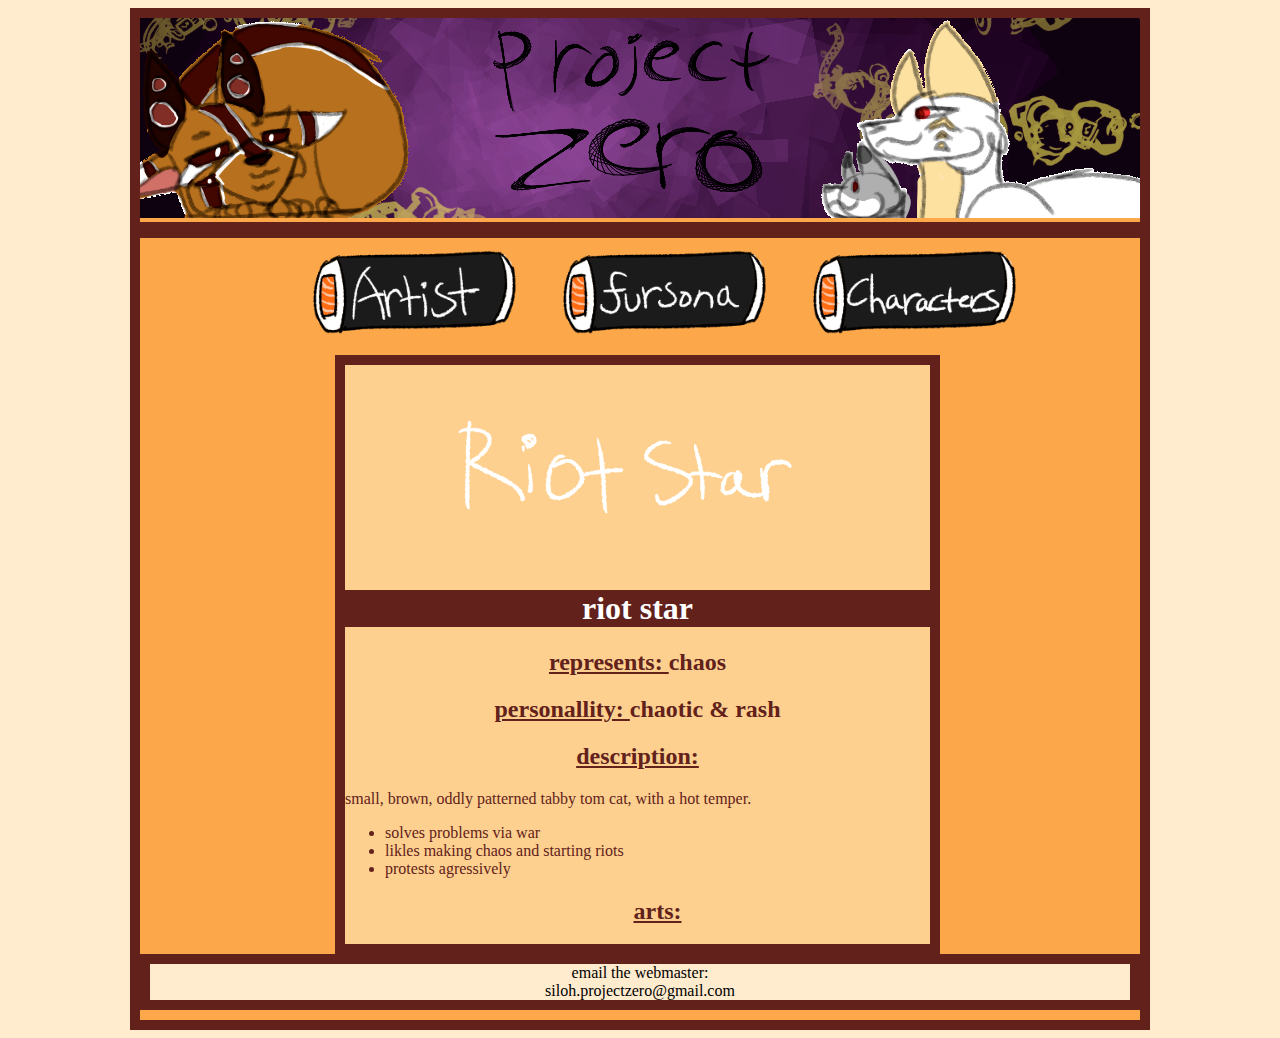
<file: riot.html>
<!DOCTYPE html>
<html>
<head>
<title>About</title>
  <link rel="stylesheet" href="styles.css">
</head>
<body>
<div id="container">



<a href="index.html">
  <img src="sushi/banner.png" alt="banner" style="width:1000px;height:200px;float:none;border:0">
</a>

<div id="links"> 
			<a href="index.html">
  <img src="sushi/arist.png" alt="HTML tutorial" 
  style="width:250px;margin-left:140px;float:left;border:0"></a>
	
				<a href="siloh.html">
  <img src="sushi/fursona.png" alt="HTML tutorial" 
  style="width:250px;float:left;border:0"></a>
  
  <a href="other.html">
  <img src="sushi/other.png" alt="HTML tutorial" 
  style="width:250px;float:left;border:0"></a>

	</div>

  

<div id="containerright">
<img src="riotname.png" width="400px" >

	<h1> riot star </h1>
	
	
		<h2> <u> represents: </u> chaos </h2>
		<h2> <u> personallity: </u> chaotic & rash </h2>
		<h2> <u> description: </u> </h2>
			<p> small, brown, oddly patterned tabby tom cat, with a hot temper.
			<ul>
			 <li> solves problems via war</li>
			 <li> likles making chaos and starting riots </li>
			 <li> protests agressively </li>
			
			
		<h2> <u> arts: </u> </h2>
		
	
</div>
<div id="containerbottom">
  email the webmaster: <br>
  siloh.projectzero@gmail.com 
 
</div>
</div>

</body>
</html>
</file>
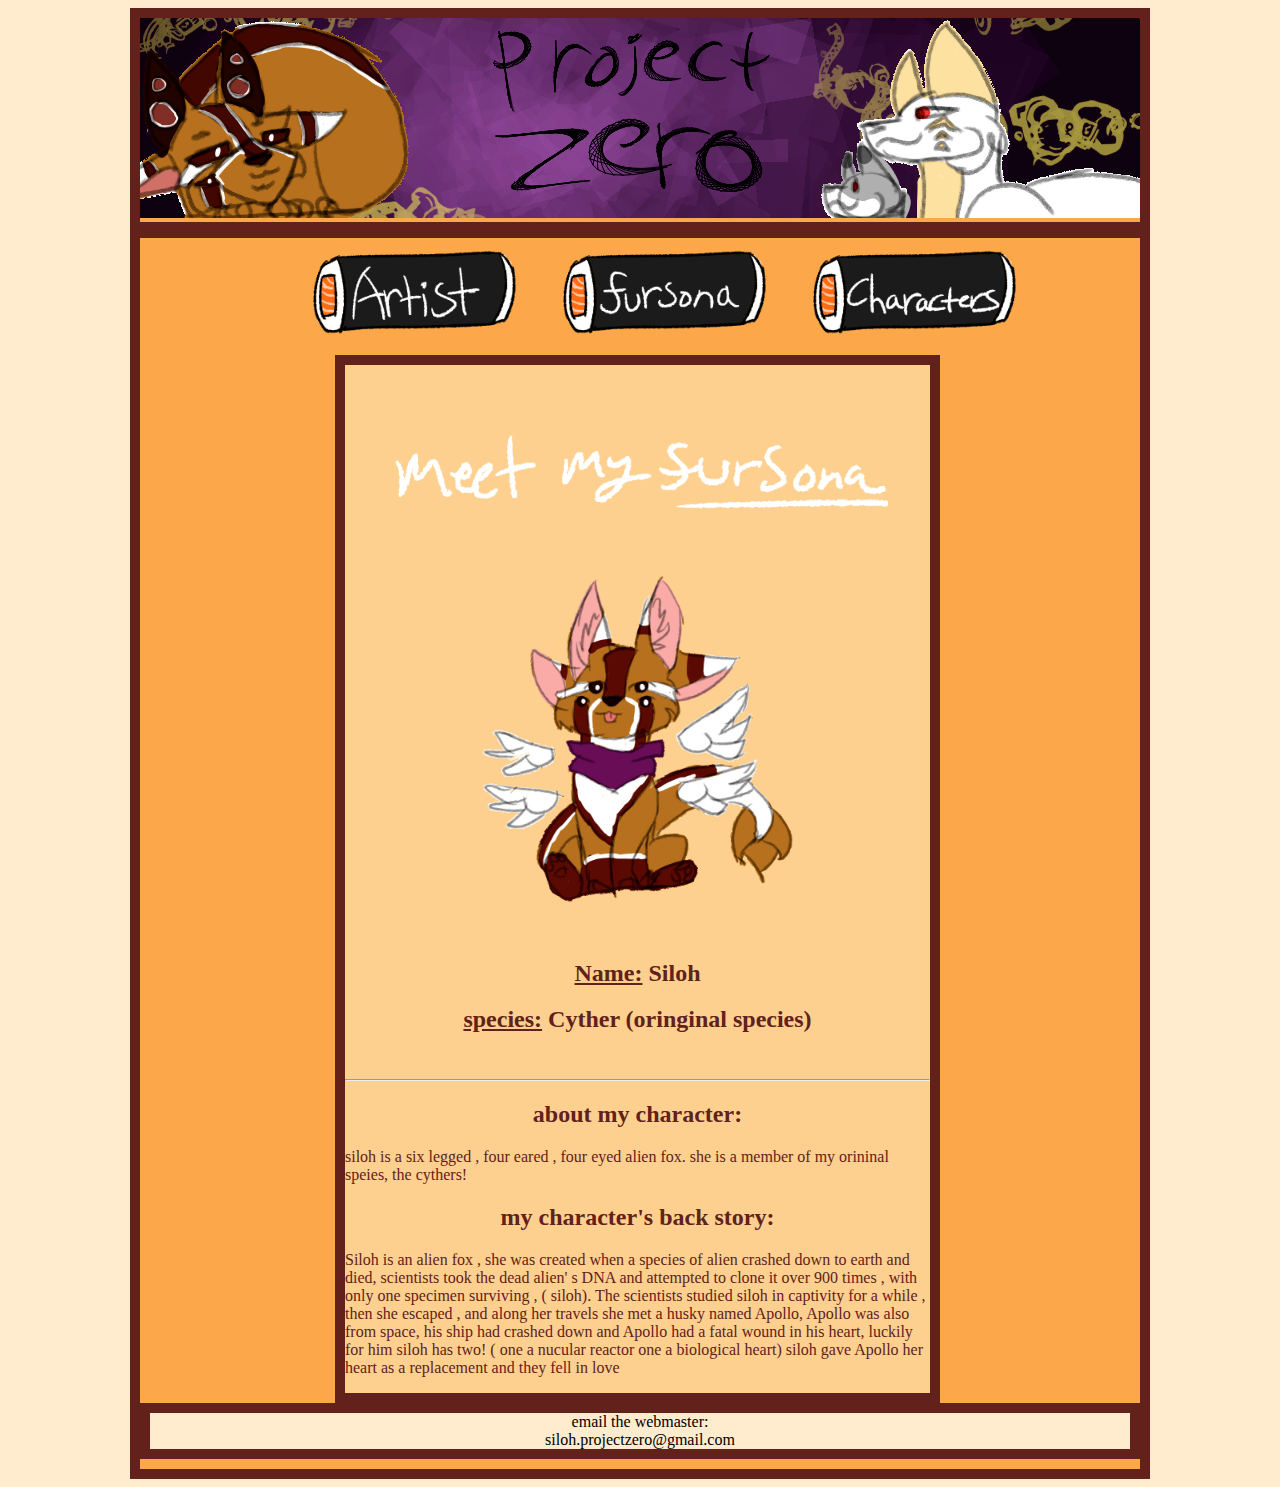
<file: siloh.html>
<!DOCTYPE html>
<html>
<head>
<title>siloh </title>
  <link rel="stylesheet" href="styles.css">
</head>
<body>
<div id="container">

 



<a href="index.html">
  <img src="sushi/banner.png" alt="banner" style="width:1000px;height:200px;float:none;border:0">
</a>

	

<div id="links"> 
					<a href="index.html">
  <img src="sushi/arist.png" alt="HTML tutorial" 
  style="width:250px;margin-left:140px;float:left;border:0"></a>
	
				<a href="siloh.html">
  <img src="sushi/fursona.png" alt="HTML tutorial" 
  style="width:250px;float:left;border:0"></a>
  
  <a href="other.html">
  <img src="sushi/other.png" alt="HTML tutorial" 
  style="width:250px;float:left;border:0"></a>

	</div>


  

<div id="containerright">
	<img src="pics/ban/meetfurona.png" width="500px" >
<img src="pics/silohchibi.png" width="400px">

	
	<h2> <u>Name:</u> Siloh</h2>
	<h2> <u>species:</u> Cyther (oringinal species)</h2>

	
  <br> <hr>
	
	<h2> about my character: </h2>
	<p>siloh is a six legged , four eared , four eyed alien fox.
	she is a member of my orininal speies, the cythers!</p>
	
	<h2>  my character's back story: </h2>
	<p>
	Siloh is an alien fox , she was created when a species of alien crashed
	down to earth and died, scientists took the dead alien' s DNA and
	attempted to clone it over 900 times , with only one specimen 
	surviving , ( siloh). The scientists studied siloh in captivity
	for a while , then she escaped , and along her travels she met a
	husky named Apollo, Apollo was also from space, his ship had 
	crashed down and Apollo had a fatal wound in his heart, luckily
	for him siloh has two! ( one a nucular reactor one a biological heart)
	siloh gave Apollo her heart as a replacement and they fell in love </p>
	
	
	
	
</div>




		




<div id="containerbottom">
  email the webmaster: <br>
siloh.projectzero@gmail.com 
</div>
</div>

</body>
</html>
</file>
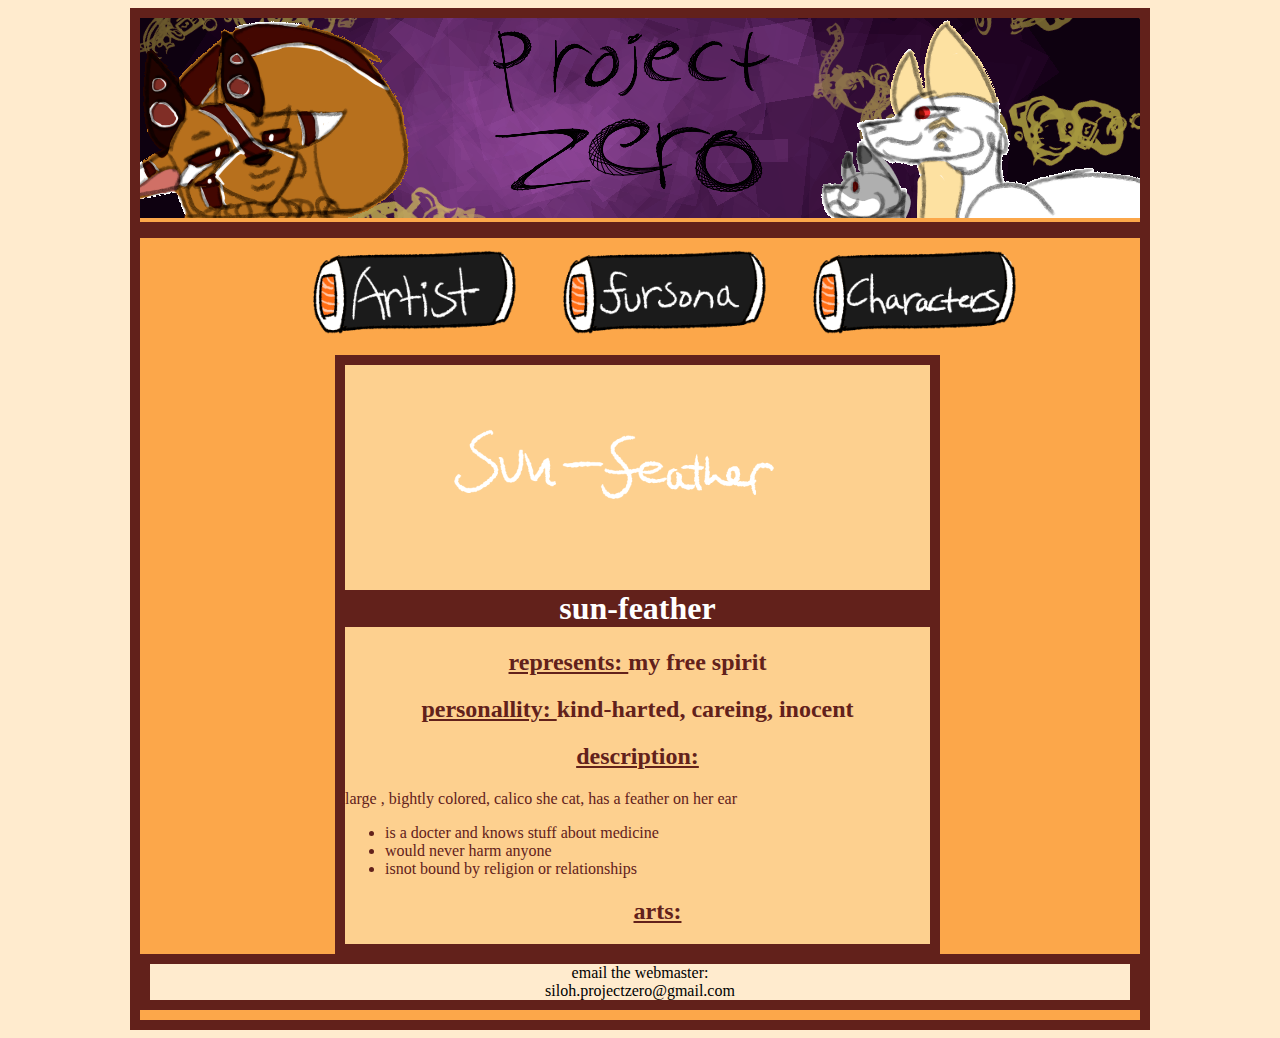
<file: sun.html>
<!DOCTYPE html>
<html>
<head>
<title>About</title>
  <link rel="stylesheet" href="styles.css">
</head>
<body>
<div id="container">



<a href="index.html">
  <img src="sushi/banner.png" alt="banner" style="width:1000px;height:200px;float:none;border:0">
</a>

<div id="links"> 
			<a href="index.html">
  <img src="sushi/arist.png" alt="HTML tutorial" 
  style="width:250px;margin-left:140px;float:left;border:0"></a>
	
				<a href="siloh.html">
  <img src="sushi/fursona.png" alt="HTML tutorial" 
  style="width:250px;float:left;border:0"></a>
  
  <a href="other.html">
  <img src="sushi/other.png" alt="HTML tutorial" 
  style="width:250px;float:left;border:0"></a>

	</div>

  

<div id="containerright">
<img src="sunname.png" width="400px" >
	
		<h1> sun-feather </h1>
	
	
		<h2> <u> represents: </u>  my free spirit</h2>
		<h2> <u> personallity: </u> kind-harted, careing, inocent </h2>
		<h2> <u> description: </u> </h2>
			<p> large , bightly colored, calico she cat, has a feather on her ear </p>
			<ul>
			 <li> is a docter and knows stuff about medicine</li>
			 <li> would never harm anyone  </li>
			 <li> isnot bound by religion or relationships </li>
			
			
		<h2> <u> arts: </u> </h2>
		
		
	
</div>
<div id="containerbottom">
  email the webmaster: <br>
  siloh.projectzero@gmail.com 
 
</div>
</div>

</body>
</html>
</file>
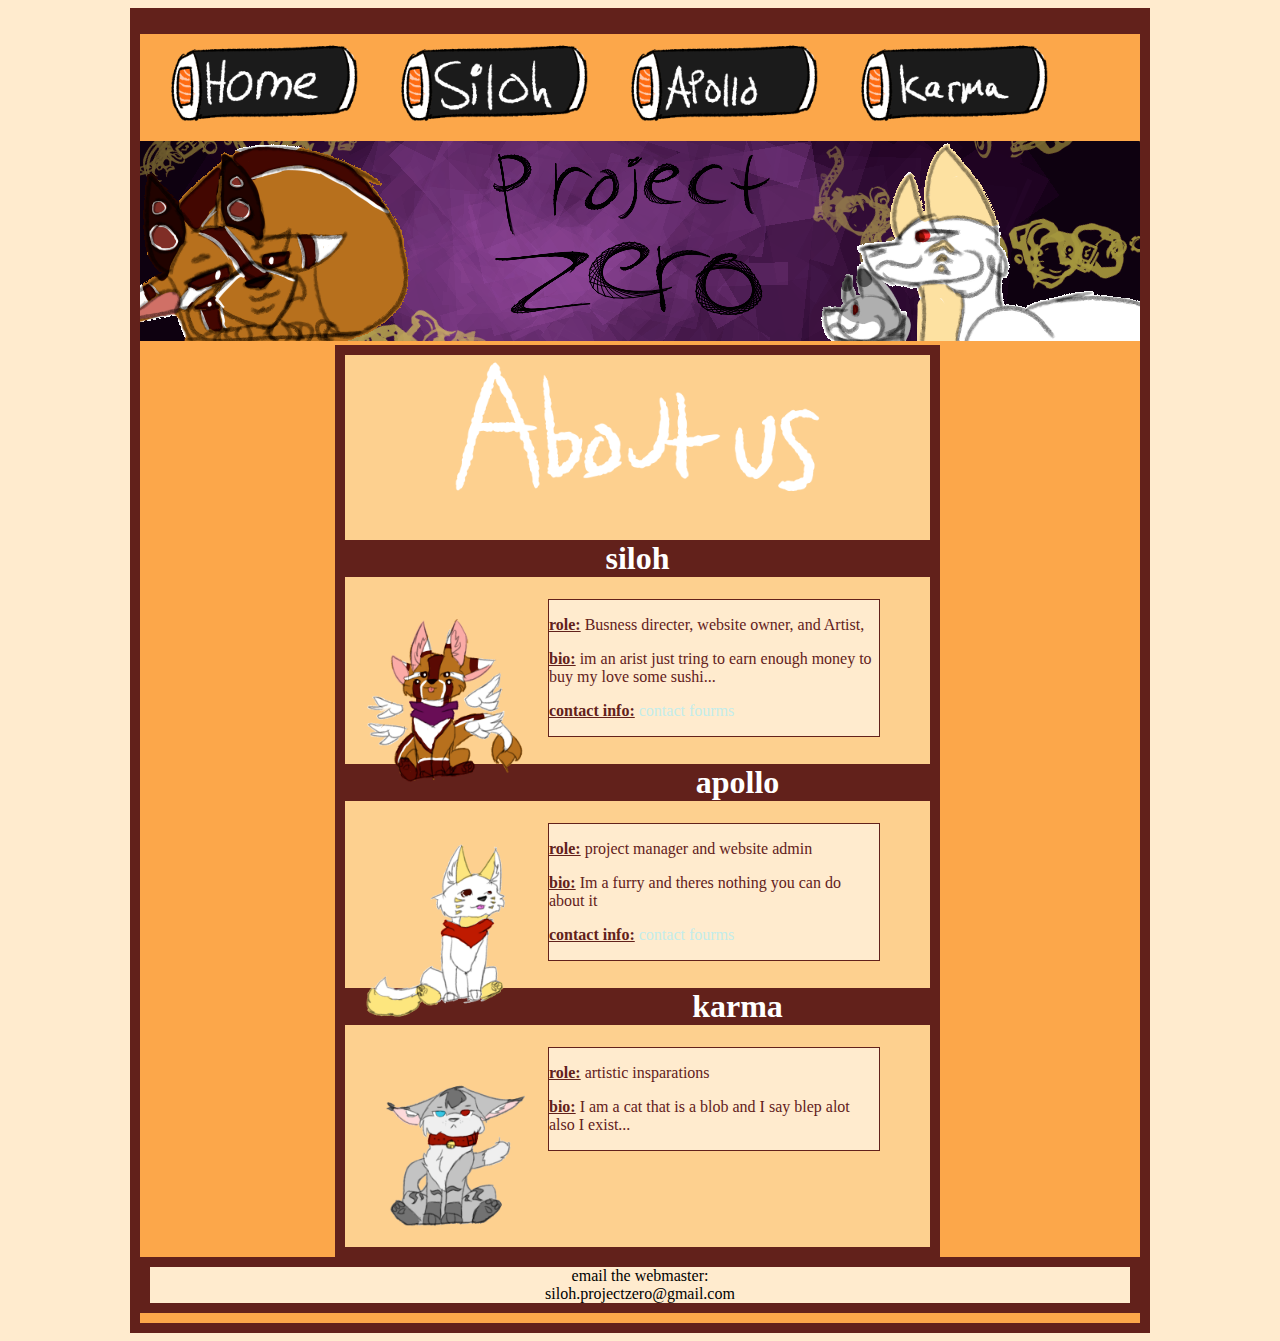
<file: temp.html>
<!DOCTYPE html>
<html>
<head>
<title>About</title>
  <link rel="stylesheet" href="styles.css">
</head>
<body>
<div id="container">

<div id="links"> 
			<a href="index.html">
  <img src="sushi/home.png" alt="HTML tutorial" 
  style="width:230px;float:left;border:0"></a>
	
				<a href="siloh.html">
  <img src="sushi/siloh.png" alt="HTML tutorial" 
  style="width:230px;float:left;border:0"></a>
	
				<a href="apollo.html">
  <img src="sushi/apollo.png" alt="HTML tutorial" 
  style="width:230px;float:left;border:0"></a>
  
  			<a href="karma.html">
  <img src="sushi/karma.png" alt="HTML tutorial" 
  style="width:230px;float:left;border:0"></a>
	</div>

<a href="index.html">
  <img src="sushi/banner.png" alt="banner" style="width:1000px;height:200px;float:none;border:0">
</a>



  

<div id="containerright">
<img src="pics/ban/aboutban.png" width="400px" >

	<h1> siloh </h1>
	<a href="siloh.html">
  <img src="pics/silohchibi.png" alt="HTML tutorial" style="width:200px;float:left;border:0"></a>
	<div id="rtextbox">
	<p> <b><u> role:</b></u>   Busness directer, website owner, and Artist, </p>
	<p> <b><u> bio:</b></u> im an arist just tring to earn enough money to buy my love some sushi...	<p>
	<p> <b><u> contact info:</b></u> <a href="contact.html"> contact fourms</a>	</p>	
	
	</div>
	<br> <br><br> <br><br> <br><br><br>

	
	<h1> apollo </h1>
	
	<a href="apollo.html">
  <img src="pics/apollochibi.png" alt="HTML tutorial" style="width:200px;float:left;border:0"></a>
	<div id="rtextbox">
	
	<p> <b><u> role:</b></u> project manager and website admin 	</p>
	<p> <b><u> bio:</b></u>	 Im a furry and theres nothing you can do about it<br>
		</p>
	<p> <b><u> contact info:</b></u> <a href="contact.html">  contact fourms </a> </p>								
	</div>
	<br> <br><br> <br><br> <br><br><br>
	
		<h1> karma </h1>
	
	<a href="karma.html">
  <img src="pics/karmachibi.png" alt="HTML tutorial" style="width:200px;float:left;border:0"></a>
</a>
	<div id="rtextbox">
	
	<p> <b><u> role:</b></u> artistic insparations </p>
	<p> <b><u> bio:</b></u> I am a cat that is a blob and I say blep alot also I exist...
	</div>
	
</div>




		




<div id="containerbottom">
  email the webmaster: <br>
  siloh.projectzero@gmail.com 
 
</div>
</div>

</body>
</html>
</file>
<file: styles.css>
body { 
		background-color:#ffebce;
		font-family:MV Boli;}
	
	h1 {
		color:#ffffff;
		text-align:center;
		background-color: #62211b;
		font-family:forte;}
	
	h2 {
		text-align:center;
		color:#62211b;}
		
	h3 {
		text-align:center;
		color:#62211b;}
		
	
	p { color:#62211b;
	text-align:left;}
	
	p.r { color:#62211b;
	text-align:left;
	float:right;}

	h2.left { color:#62211b;
		text-align:left }

	
	ol	{
		background-color: #XXXXXX;
		border: 1px solid #XXXXXX;
			text-align:left;}
		
		
		
		
		
		ul {
			color:#62211b;
		text-align:left;}
		
			ol {
			color:#62211b;
		text-align:left;}
	
	address {
		color:#feffef;
		text-align:center;
		font-size: 150%;}
	
	#container {
		width:1000px;
		margin-left:auto;
		margin-right:auto;
		border: 10px solid #62211b;
			background-color: #fca74a;}
		
		
				#containerright {
		width:585px;
		float:right;
		border: 10px solid #62211b;
		background-color: #fdd08f;
		text-align:center;	
		margin-right:200px;
		  padding: 0px;}
				
						#containerleft {
		width:270px;
		float:left;
		border: 10px solid #62211b;
		background-color: #fdd08f;
		text-align:center;	}
							

			
						#containerbottom {
		margin-right:auto;
		margin-left:auto;
		clear:both;
		margin-bottom:10px;
		border: 10px solid #62211b;
			background-color: #ffebce;
			text-align:center;
			}
	
			

#links {
		width:990px;
		float:none;
	background-color: #32253D;
	text-align: center;
	border: 8px solid #62211b;
}


#ltextbox {
		width:270px;
		float:left;
		background-color: #32253D;
		text-align:left;	}

#rtextbox {
		width:330px;
		float:right;
		background-color: #ffebce;
		text-align:left;	
		margin-right:50px;
		border: .5px solid #62211b;
		}
		
		#csep {
		width:585px;
		background-color: #ffebce;
		text-align:left;	
		margin-right:200px;
		}
		
				#rcap {
		width:250px;
		background-color: #ffebce;
		text-align:left;	
		float:right;
		border: .5px solid #62211b;
		margin-right:30px;}
				
			#lcap {
		width:400px;
		background-color: #ffebce;
		text-align:left;	
		border:.5px solid #62211b;
		margin-left:auto;
		margin-right:auto;
		}
		
		#midtextbox {
		width:350px;
		margin-left:150px;
		background-color: #ffebce;
		text-align:center;


		}


			
a:link {
    color:#c3edeb;
    background-color: transparent;
    text-decoration: none;
}
a:visited {
    color: #6a8c8a;
    background-color: transparent;
    text-decoration: none;
}
a:hover {
    color: #6bfff6;
    background-color: transparent;
    text-decoration: underline;
}
a:active {
    color: #ffffff;
    background-color: transparent;
    text-decoration: underline;
}		
			
	table {
    font-family: arial, sans-serif;
    border-collapse: collapse;
    width: 100%;
}

td, th {
    border: 1px solid #170323;
    text-align: left;
    padding: 8px;
}

tr{
	background-color:#ffebce;
	
}
tr:nth-child(even) {
    background-color: #fdd08f		;
}
	tr.error {
    background-color: #7A5C95;
}
</file>
